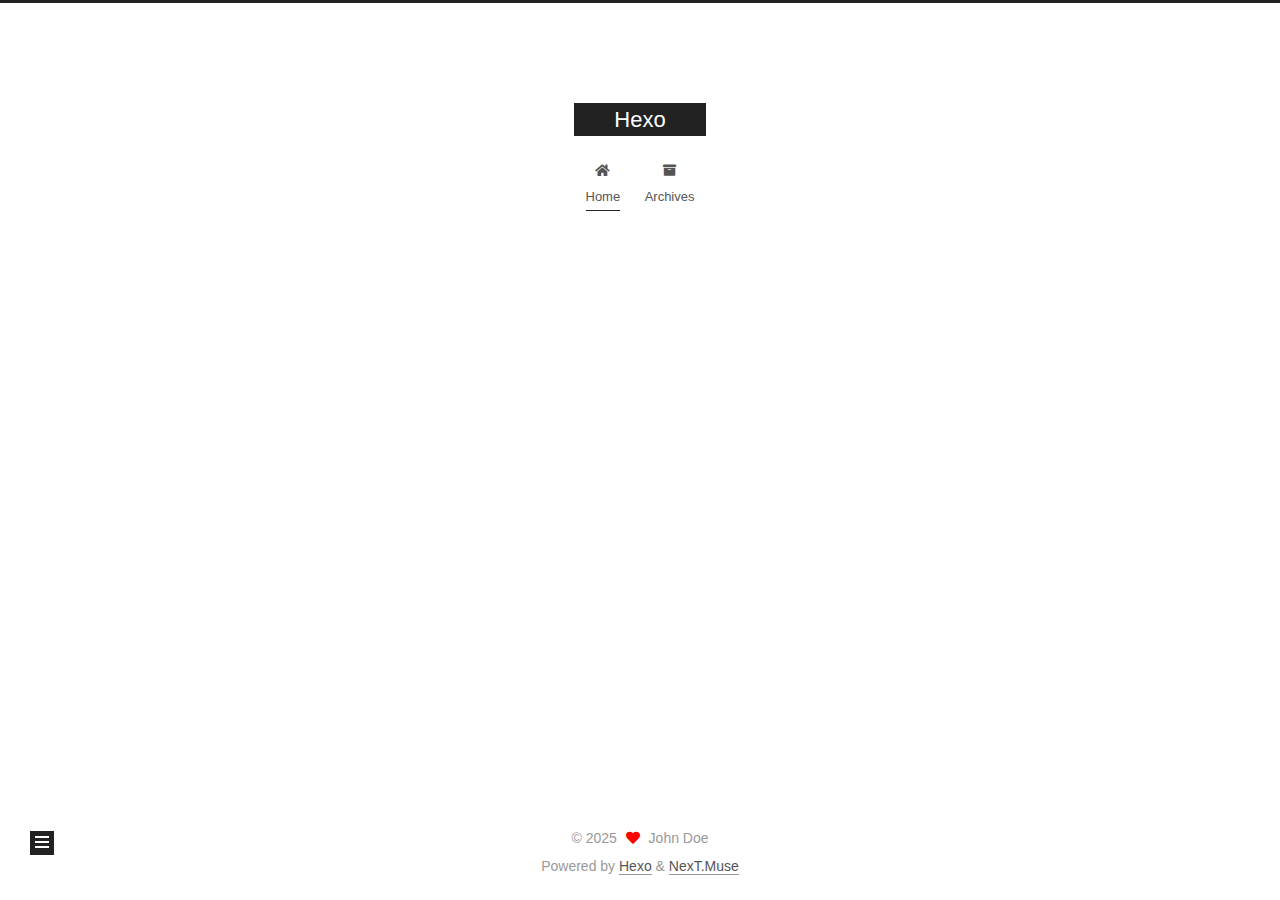
<file: index.html>
<!DOCTYPE html>
<html lang="en">
<head>
  <meta charset="UTF-8">
<meta name="viewport" content="width=device-width, initial-scale=1, maximum-scale=2">
<meta name="theme-color" content="#222">
<meta name="generator" content="Hexo 7.3.0">
  <link rel="apple-touch-icon" sizes="180x180" href="/images/apple-touch-icon-next.png">
  <link rel="icon" type="image/png" sizes="32x32" href="/images/favicon-32x32-next.png">
  <link rel="icon" type="image/png" sizes="16x16" href="/images/favicon-16x16-next.png">
  <link rel="mask-icon" href="/images/logo.svg" color="#222">

<link rel="stylesheet" href="/css/main.css">


<link rel="stylesheet" href="/lib/font-awesome/css/all.min.css">

<script id="hexo-configurations">
    var NexT = window.NexT || {};
    var CONFIG = {"hostname":"somewayin.github.io","root":"/","scheme":"Muse","version":"7.8.0","exturl":false,"sidebar":{"position":"left","display":"post","padding":18,"offset":12,"onmobile":false},"copycode":{"enable":false,"show_result":false,"style":null},"back2top":{"enable":true,"sidebar":false,"scrollpercent":false},"bookmark":{"enable":false,"color":"#222","save":"auto"},"fancybox":false,"mediumzoom":false,"lazyload":false,"pangu":false,"comments":{"style":"tabs","active":null,"storage":true,"lazyload":false,"nav":null},"algolia":{"hits":{"per_page":10},"labels":{"input_placeholder":"Search for Posts","hits_empty":"We didn't find any results for the search: ${query}","hits_stats":"${hits} results found in ${time} ms"}},"localsearch":{"enable":false,"trigger":"auto","top_n_per_article":1,"unescape":false,"preload":false},"motion":{"enable":true,"async":false,"transition":{"post_block":"fadeIn","post_header":"slideDownIn","post_body":"slideDownIn","coll_header":"slideLeftIn","sidebar":"slideUpIn"}}};
  </script>

  <meta property="og:type" content="website">
<meta property="og:title" content="Hexo">
<meta property="og:url" content="https://somewayin.github.io/index.html">
<meta property="og:site_name" content="Hexo">
<meta property="og:locale" content="en_US">
<meta property="article:author" content="John Doe">
<meta name="twitter:card" content="summary">

<link rel="canonical" href="https://somewayin.github.io/">


<script id="page-configurations">
  // https://hexo.io/docs/variables.html
  CONFIG.page = {
    sidebar: "",
    isHome : true,
    isPost : false,
    lang   : 'en'
  };
</script>

  <title>Hexo</title>
  






  <noscript>
  <style>
  .use-motion .brand,
  .use-motion .menu-item,
  .sidebar-inner,
  .use-motion .post-block,
  .use-motion .pagination,
  .use-motion .comments,
  .use-motion .post-header,
  .use-motion .post-body,
  .use-motion .collection-header { opacity: initial; }

  .use-motion .site-title,
  .use-motion .site-subtitle {
    opacity: initial;
    top: initial;
  }

  .use-motion .logo-line-before i { left: initial; }
  .use-motion .logo-line-after i { right: initial; }
  </style>
</noscript>

</head>

<body itemscope itemtype="http://schema.org/WebPage">
  <div class="container use-motion">
    <div class="headband"></div>

    <header class="header" itemscope itemtype="http://schema.org/WPHeader">
      <div class="header-inner"><div class="site-brand-container">
  <div class="site-nav-toggle">
    <div class="toggle" aria-label="Toggle navigation bar">
      <span class="toggle-line toggle-line-first"></span>
      <span class="toggle-line toggle-line-middle"></span>
      <span class="toggle-line toggle-line-last"></span>
    </div>
  </div>

  <div class="site-meta">

    <a href="/" class="brand" rel="start">
      <span class="logo-line-before"><i></i></span>
      <h1 class="site-title">Hexo</h1>
      <span class="logo-line-after"><i></i></span>
    </a>
  </div>

  <div class="site-nav-right">
    <div class="toggle popup-trigger">
    </div>
  </div>
</div>




<nav class="site-nav">
  <ul id="menu" class="main-menu menu">
        <li class="menu-item menu-item-home">

    <a href="/" rel="section"><i class="fa fa-home fa-fw"></i>Home</a>

  </li>
        <li class="menu-item menu-item-archives">

    <a href="/archives/" rel="section"><i class="fa fa-archive fa-fw"></i>Archives</a>

  </li>
  </ul>
</nav>




</div>
    </header>

    
  <div class="back-to-top">
    <i class="fa fa-arrow-up"></i>
    <span>0%</span>
  </div>


    <main class="main">
      <div class="main-inner">
        <div class="content-wrap">
          

          <div class="content index posts-expand">
            
      
  
  
  <article itemscope itemtype="http://schema.org/Article" class="post-block" lang="en">
    <link itemprop="mainEntityOfPage" href="https://somewayin.github.io/2025/06/26/hello-world/">

    <span hidden itemprop="author" itemscope itemtype="http://schema.org/Person">
      <meta itemprop="image" content="/images/avatar.gif">
      <meta itemprop="name" content="John Doe">
      <meta itemprop="description" content="">
    </span>

    <span hidden itemprop="publisher" itemscope itemtype="http://schema.org/Organization">
      <meta itemprop="name" content="Hexo">
    </span>
      <header class="post-header">
        <h2 class="post-title" itemprop="name headline">
          
            <a href="/2025/06/26/hello-world/" class="post-title-link" itemprop="url">Hello World</a>
        </h2>

        <div class="post-meta">
            <span class="post-meta-item">
              <span class="post-meta-item-icon">
                <i class="far fa-calendar"></i>
              </span>
              <span class="post-meta-item-text">Posted on</span>

              <time title="Created: 2025-06-26 14:58:38" itemprop="dateCreated datePublished" datetime="2025-06-26T14:58:38+08:00">2025-06-26</time>
            </span>
              <span class="post-meta-item">
                <span class="post-meta-item-icon">
                  <i class="far fa-calendar-check"></i>
                </span>
                <span class="post-meta-item-text">Edited on</span>
                <time title="Modified: 2025-06-30 00:54:28" itemprop="dateModified" datetime="2025-06-30T00:54:28+08:00">2025-06-30</time>
              </span>

          

        </div>
      </header>

    
    
    
    <div class="post-body" itemprop="articleBody">

      
          <h2 id="Quick-Start"><a href="#Quick-Start" class="headerlink" title="Quick Start"></a>Quick Start</h2><p>我也不知道第一篇博客要写什么，先放在这吧</p>
<p>ty天天开心！</p>

      
    </div>

    
    
    
      <footer class="post-footer">
        <div class="post-eof"></div>
      </footer>
  </article>
  
  
  


  



          </div>
          

<script>
  window.addEventListener('tabs:register', () => {
    let { activeClass } = CONFIG.comments;
    if (CONFIG.comments.storage) {
      activeClass = localStorage.getItem('comments_active') || activeClass;
    }
    if (activeClass) {
      let activeTab = document.querySelector(`a[href="#comment-${activeClass}"]`);
      if (activeTab) {
        activeTab.click();
      }
    }
  });
  if (CONFIG.comments.storage) {
    window.addEventListener('tabs:click', event => {
      if (!event.target.matches('.tabs-comment .tab-content .tab-pane')) return;
      let commentClass = event.target.classList[1];
      localStorage.setItem('comments_active', commentClass);
    });
  }
</script>

        </div>
          
  
  <div class="toggle sidebar-toggle">
    <span class="toggle-line toggle-line-first"></span>
    <span class="toggle-line toggle-line-middle"></span>
    <span class="toggle-line toggle-line-last"></span>
  </div>

  <aside class="sidebar">
    <div class="sidebar-inner">

      <ul class="sidebar-nav motion-element">
        <li class="sidebar-nav-toc">
          Table of Contents
        </li>
        <li class="sidebar-nav-overview">
          Overview
        </li>
      </ul>

      <!--noindex-->
      <div class="post-toc-wrap sidebar-panel">
      </div>
      <!--/noindex-->

      <div class="site-overview-wrap sidebar-panel">
        <div class="site-author motion-element" itemprop="author" itemscope itemtype="http://schema.org/Person">
  <p class="site-author-name" itemprop="name">John Doe</p>
  <div class="site-description" itemprop="description"></div>
</div>
<div class="site-state-wrap motion-element">
  <nav class="site-state">
      <div class="site-state-item site-state-posts">
          <a href="/archives/">
        
          <span class="site-state-item-count">1</span>
          <span class="site-state-item-name">posts</span>
        </a>
      </div>
  </nav>
</div>



      </div>

    </div>
  </aside>
  <div id="sidebar-dimmer"></div>


      </div>
    </main>

    <footer class="footer">
      <div class="footer-inner">
        

        

<div class="copyright">
  
  &copy; 
  <span itemprop="copyrightYear">2025</span>
  <span class="with-love">
    <i class="fa fa-heart"></i>
  </span>
  <span class="author" itemprop="copyrightHolder">John Doe</span>
</div>
  <div class="powered-by">Powered by <a href="https://hexo.io/" class="theme-link" rel="noopener" target="_blank">Hexo</a> & <a href="https://muse.theme-next.org/" class="theme-link" rel="noopener" target="_blank">NexT.Muse</a>
  </div>

        








      </div>
    </footer>
  </div>

  
  <script src="/lib/anime.min.js"></script>
  <script src="/lib/velocity/velocity.min.js"></script>
  <script src="/lib/velocity/velocity.ui.min.js"></script>

<script src="/js/utils.js"></script>

<script src="/js/motion.js"></script>


<script src="/js/schemes/muse.js"></script>


<script src="/js/next-boot.js"></script>




  















  

  

</body>
</html>
</file>
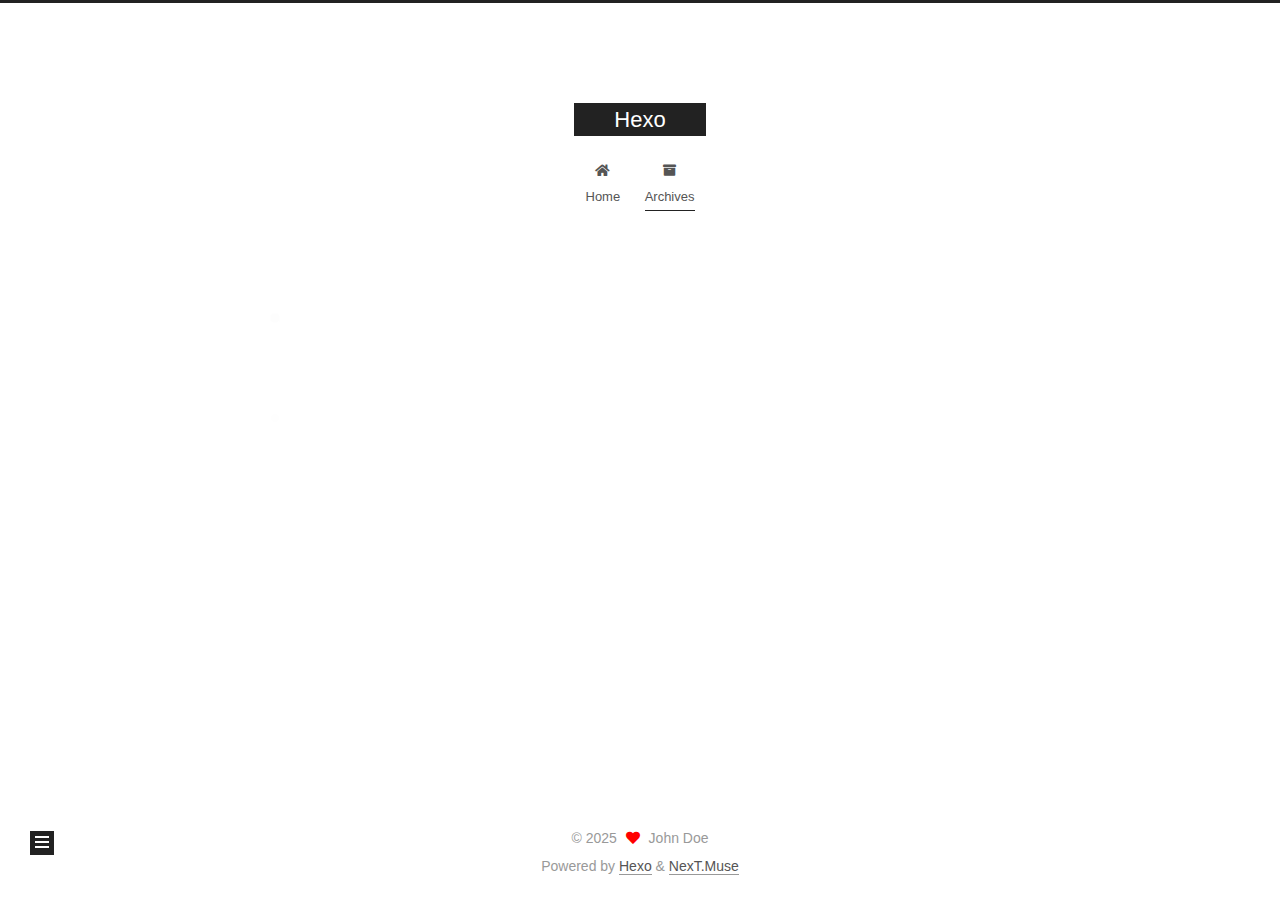
<file: archives/index.html>
<!DOCTYPE html>
<html lang="en">
<head>
  <meta charset="UTF-8">
<meta name="viewport" content="width=device-width, initial-scale=1, maximum-scale=2">
<meta name="theme-color" content="#222">
<meta name="generator" content="Hexo 7.3.0">
  <link rel="apple-touch-icon" sizes="180x180" href="/images/apple-touch-icon-next.png">
  <link rel="icon" type="image/png" sizes="32x32" href="/images/favicon-32x32-next.png">
  <link rel="icon" type="image/png" sizes="16x16" href="/images/favicon-16x16-next.png">
  <link rel="mask-icon" href="/images/logo.svg" color="#222">

<link rel="stylesheet" href="/css/main.css">


<link rel="stylesheet" href="/lib/font-awesome/css/all.min.css">

<script id="hexo-configurations">
    var NexT = window.NexT || {};
    var CONFIG = {"hostname":"somewayin.github.io","root":"/","scheme":"Muse","version":"7.8.0","exturl":false,"sidebar":{"position":"left","display":"post","padding":18,"offset":12,"onmobile":false},"copycode":{"enable":false,"show_result":false,"style":null},"back2top":{"enable":true,"sidebar":false,"scrollpercent":false},"bookmark":{"enable":false,"color":"#222","save":"auto"},"fancybox":false,"mediumzoom":false,"lazyload":false,"pangu":false,"comments":{"style":"tabs","active":null,"storage":true,"lazyload":false,"nav":null},"algolia":{"hits":{"per_page":10},"labels":{"input_placeholder":"Search for Posts","hits_empty":"We didn't find any results for the search: ${query}","hits_stats":"${hits} results found in ${time} ms"}},"localsearch":{"enable":false,"trigger":"auto","top_n_per_article":1,"unescape":false,"preload":false},"motion":{"enable":true,"async":false,"transition":{"post_block":"fadeIn","post_header":"slideDownIn","post_body":"slideDownIn","coll_header":"slideLeftIn","sidebar":"slideUpIn"}}};
  </script>

  <meta property="og:type" content="website">
<meta property="og:title" content="Hexo">
<meta property="og:url" content="https://somewayin.github.io/archives/index.html">
<meta property="og:site_name" content="Hexo">
<meta property="og:locale" content="en_US">
<meta property="article:author" content="John Doe">
<meta name="twitter:card" content="summary">

<link rel="canonical" href="https://somewayin.github.io/archives/">


<script id="page-configurations">
  // https://hexo.io/docs/variables.html
  CONFIG.page = {
    sidebar: "",
    isHome : false,
    isPost : false,
    lang   : 'en'
  };
</script>

  <title>Archive | Hexo</title>
  






  <noscript>
  <style>
  .use-motion .brand,
  .use-motion .menu-item,
  .sidebar-inner,
  .use-motion .post-block,
  .use-motion .pagination,
  .use-motion .comments,
  .use-motion .post-header,
  .use-motion .post-body,
  .use-motion .collection-header { opacity: initial; }

  .use-motion .site-title,
  .use-motion .site-subtitle {
    opacity: initial;
    top: initial;
  }

  .use-motion .logo-line-before i { left: initial; }
  .use-motion .logo-line-after i { right: initial; }
  </style>
</noscript>

</head>

<body itemscope itemtype="http://schema.org/WebPage">
  <div class="container use-motion">
    <div class="headband"></div>

    <header class="header" itemscope itemtype="http://schema.org/WPHeader">
      <div class="header-inner"><div class="site-brand-container">
  <div class="site-nav-toggle">
    <div class="toggle" aria-label="Toggle navigation bar">
      <span class="toggle-line toggle-line-first"></span>
      <span class="toggle-line toggle-line-middle"></span>
      <span class="toggle-line toggle-line-last"></span>
    </div>
  </div>

  <div class="site-meta">

    <a href="/" class="brand" rel="start">
      <span class="logo-line-before"><i></i></span>
      <h1 class="site-title">Hexo</h1>
      <span class="logo-line-after"><i></i></span>
    </a>
  </div>

  <div class="site-nav-right">
    <div class="toggle popup-trigger">
    </div>
  </div>
</div>




<nav class="site-nav">
  <ul id="menu" class="main-menu menu">
        <li class="menu-item menu-item-home">

    <a href="/" rel="section"><i class="fa fa-home fa-fw"></i>Home</a>

  </li>
        <li class="menu-item menu-item-archives">

    <a href="/archives/" rel="section"><i class="fa fa-archive fa-fw"></i>Archives</a>

  </li>
  </ul>
</nav>




</div>
    </header>

    
  <div class="back-to-top">
    <i class="fa fa-arrow-up"></i>
    <span>0%</span>
  </div>


    <main class="main">
      <div class="main-inner">
        <div class="content-wrap">
          

          <div class="content archive">
            

  
  
  
  <div class="post-block">
    <div class="posts-collapse">
      <div class="collection-title">
        <span class="collection-header">Um..! 1 post. Keep on posting.</span>
      </div>

      
    <div class="collection-year">
      <span class="collection-header">2025</span>
    </div>

  <article itemscope itemtype="http://schema.org/Article">
    <header class="post-header">

      <div class="post-meta">
        <time itemprop="dateCreated"
              datetime="2025-06-26T14:58:38+08:00"
              content="2025-06-26">
          06-26
        </time>
      </div>

      <div class="post-title">
          <a class="post-title-link" href="/2025/06/26/hello-world/" itemprop="url">
            <span itemprop="name">Hello World</span>
          </a>
      </div>

    </header>
  </article>


    </div>
  </div>
  
  
  

  



          </div>
          

<script>
  window.addEventListener('tabs:register', () => {
    let { activeClass } = CONFIG.comments;
    if (CONFIG.comments.storage) {
      activeClass = localStorage.getItem('comments_active') || activeClass;
    }
    if (activeClass) {
      let activeTab = document.querySelector(`a[href="#comment-${activeClass}"]`);
      if (activeTab) {
        activeTab.click();
      }
    }
  });
  if (CONFIG.comments.storage) {
    window.addEventListener('tabs:click', event => {
      if (!event.target.matches('.tabs-comment .tab-content .tab-pane')) return;
      let commentClass = event.target.classList[1];
      localStorage.setItem('comments_active', commentClass);
    });
  }
</script>

        </div>
          
  
  <div class="toggle sidebar-toggle">
    <span class="toggle-line toggle-line-first"></span>
    <span class="toggle-line toggle-line-middle"></span>
    <span class="toggle-line toggle-line-last"></span>
  </div>

  <aside class="sidebar">
    <div class="sidebar-inner">

      <ul class="sidebar-nav motion-element">
        <li class="sidebar-nav-toc">
          Table of Contents
        </li>
        <li class="sidebar-nav-overview">
          Overview
        </li>
      </ul>

      <!--noindex-->
      <div class="post-toc-wrap sidebar-panel">
      </div>
      <!--/noindex-->

      <div class="site-overview-wrap sidebar-panel">
        <div class="site-author motion-element" itemprop="author" itemscope itemtype="http://schema.org/Person">
  <p class="site-author-name" itemprop="name">John Doe</p>
  <div class="site-description" itemprop="description"></div>
</div>
<div class="site-state-wrap motion-element">
  <nav class="site-state">
      <div class="site-state-item site-state-posts">
          <a href="/archives/">
        
          <span class="site-state-item-count">1</span>
          <span class="site-state-item-name">posts</span>
        </a>
      </div>
  </nav>
</div>



      </div>

    </div>
  </aside>
  <div id="sidebar-dimmer"></div>


      </div>
    </main>

    <footer class="footer">
      <div class="footer-inner">
        

        

<div class="copyright">
  
  &copy; 
  <span itemprop="copyrightYear">2025</span>
  <span class="with-love">
    <i class="fa fa-heart"></i>
  </span>
  <span class="author" itemprop="copyrightHolder">John Doe</span>
</div>
  <div class="powered-by">Powered by <a href="https://hexo.io/" class="theme-link" rel="noopener" target="_blank">Hexo</a> & <a href="https://muse.theme-next.org/" class="theme-link" rel="noopener" target="_blank">NexT.Muse</a>
  </div>

        








      </div>
    </footer>
  </div>

  
  <script src="/lib/anime.min.js"></script>
  <script src="/lib/velocity/velocity.min.js"></script>
  <script src="/lib/velocity/velocity.ui.min.js"></script>

<script src="/js/utils.js"></script>

<script src="/js/motion.js"></script>


<script src="/js/schemes/muse.js"></script>


<script src="/js/next-boot.js"></script>




  















  

  

</body>
</html>
</file>
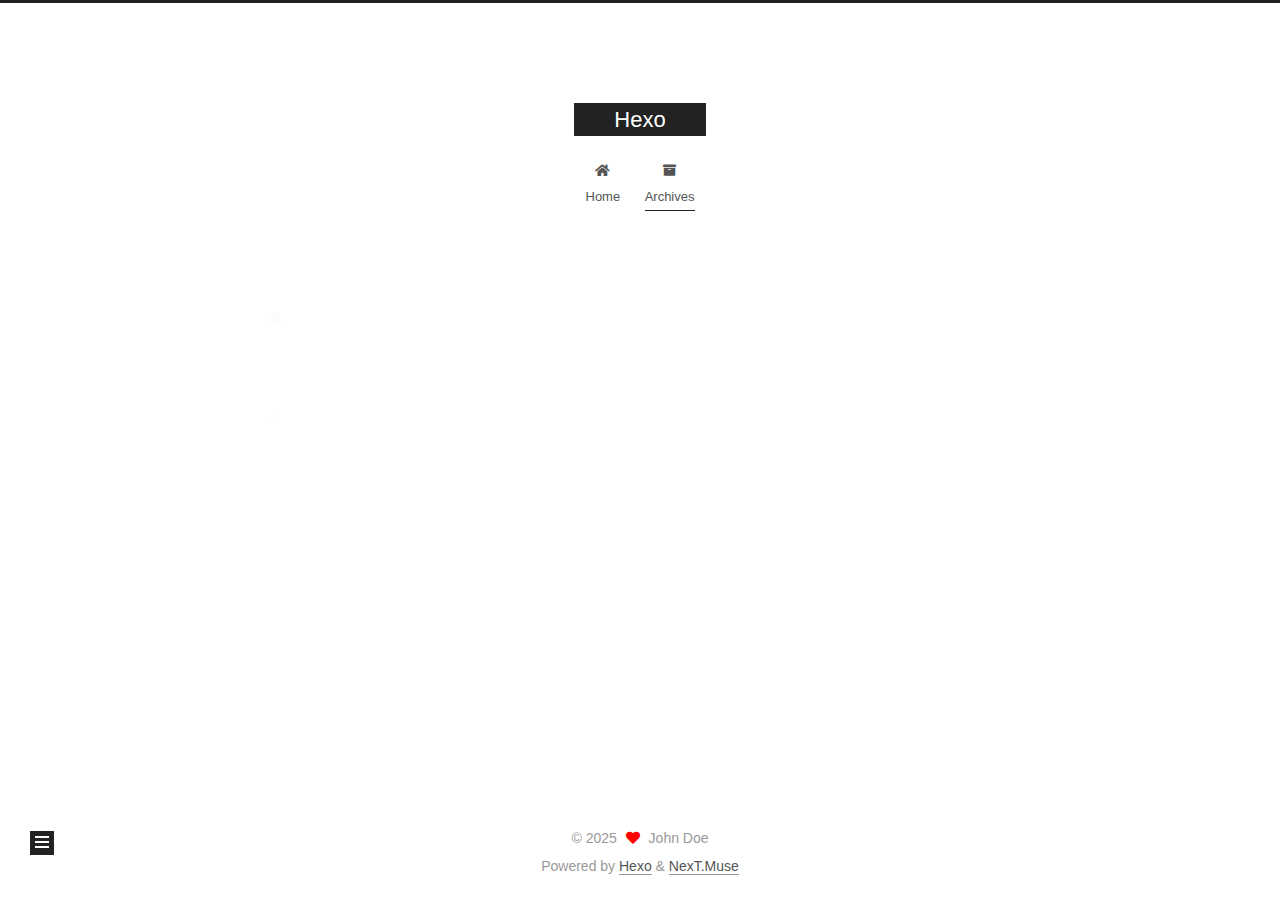
<file: archives/2025/index.html>
<!DOCTYPE html>
<html lang="en">
<head>
  <meta charset="UTF-8">
<meta name="viewport" content="width=device-width, initial-scale=1, maximum-scale=2">
<meta name="theme-color" content="#222">
<meta name="generator" content="Hexo 7.3.0">
  <link rel="apple-touch-icon" sizes="180x180" href="/images/apple-touch-icon-next.png">
  <link rel="icon" type="image/png" sizes="32x32" href="/images/favicon-32x32-next.png">
  <link rel="icon" type="image/png" sizes="16x16" href="/images/favicon-16x16-next.png">
  <link rel="mask-icon" href="/images/logo.svg" color="#222">

<link rel="stylesheet" href="/css/main.css">


<link rel="stylesheet" href="/lib/font-awesome/css/all.min.css">

<script id="hexo-configurations">
    var NexT = window.NexT || {};
    var CONFIG = {"hostname":"somewayin.github.io","root":"/","scheme":"Muse","version":"7.8.0","exturl":false,"sidebar":{"position":"left","display":"post","padding":18,"offset":12,"onmobile":false},"copycode":{"enable":false,"show_result":false,"style":null},"back2top":{"enable":true,"sidebar":false,"scrollpercent":false},"bookmark":{"enable":false,"color":"#222","save":"auto"},"fancybox":false,"mediumzoom":false,"lazyload":false,"pangu":false,"comments":{"style":"tabs","active":null,"storage":true,"lazyload":false,"nav":null},"algolia":{"hits":{"per_page":10},"labels":{"input_placeholder":"Search for Posts","hits_empty":"We didn't find any results for the search: ${query}","hits_stats":"${hits} results found in ${time} ms"}},"localsearch":{"enable":false,"trigger":"auto","top_n_per_article":1,"unescape":false,"preload":false},"motion":{"enable":true,"async":false,"transition":{"post_block":"fadeIn","post_header":"slideDownIn","post_body":"slideDownIn","coll_header":"slideLeftIn","sidebar":"slideUpIn"}}};
  </script>

  <meta property="og:type" content="website">
<meta property="og:title" content="Hexo">
<meta property="og:url" content="https://somewayin.github.io/archives/2025/index.html">
<meta property="og:site_name" content="Hexo">
<meta property="og:locale" content="en_US">
<meta property="article:author" content="John Doe">
<meta name="twitter:card" content="summary">

<link rel="canonical" href="https://somewayin.github.io/archives/2025/">


<script id="page-configurations">
  // https://hexo.io/docs/variables.html
  CONFIG.page = {
    sidebar: "",
    isHome : false,
    isPost : false,
    lang   : 'en'
  };
</script>

  <title>Archive | Hexo</title>
  






  <noscript>
  <style>
  .use-motion .brand,
  .use-motion .menu-item,
  .sidebar-inner,
  .use-motion .post-block,
  .use-motion .pagination,
  .use-motion .comments,
  .use-motion .post-header,
  .use-motion .post-body,
  .use-motion .collection-header { opacity: initial; }

  .use-motion .site-title,
  .use-motion .site-subtitle {
    opacity: initial;
    top: initial;
  }

  .use-motion .logo-line-before i { left: initial; }
  .use-motion .logo-line-after i { right: initial; }
  </style>
</noscript>

</head>

<body itemscope itemtype="http://schema.org/WebPage">
  <div class="container use-motion">
    <div class="headband"></div>

    <header class="header" itemscope itemtype="http://schema.org/WPHeader">
      <div class="header-inner"><div class="site-brand-container">
  <div class="site-nav-toggle">
    <div class="toggle" aria-label="Toggle navigation bar">
      <span class="toggle-line toggle-line-first"></span>
      <span class="toggle-line toggle-line-middle"></span>
      <span class="toggle-line toggle-line-last"></span>
    </div>
  </div>

  <div class="site-meta">

    <a href="/" class="brand" rel="start">
      <span class="logo-line-before"><i></i></span>
      <h1 class="site-title">Hexo</h1>
      <span class="logo-line-after"><i></i></span>
    </a>
  </div>

  <div class="site-nav-right">
    <div class="toggle popup-trigger">
    </div>
  </div>
</div>




<nav class="site-nav">
  <ul id="menu" class="main-menu menu">
        <li class="menu-item menu-item-home">

    <a href="/" rel="section"><i class="fa fa-home fa-fw"></i>Home</a>

  </li>
        <li class="menu-item menu-item-archives">

    <a href="/archives/" rel="section"><i class="fa fa-archive fa-fw"></i>Archives</a>

  </li>
  </ul>
</nav>




</div>
    </header>

    
  <div class="back-to-top">
    <i class="fa fa-arrow-up"></i>
    <span>0%</span>
  </div>


    <main class="main">
      <div class="main-inner">
        <div class="content-wrap">
          

          <div class="content archive">
            

  
  
  
  <div class="post-block">
    <div class="posts-collapse">
      <div class="collection-title">
        <span class="collection-header">Um..! 1 post. Keep on posting.</span>
      </div>

      
    <div class="collection-year">
      <span class="collection-header">2025</span>
    </div>

  <article itemscope itemtype="http://schema.org/Article">
    <header class="post-header">

      <div class="post-meta">
        <time itemprop="dateCreated"
              datetime="2025-06-26T14:58:38+08:00"
              content="2025-06-26">
          06-26
        </time>
      </div>

      <div class="post-title">
          <a class="post-title-link" href="/2025/06/26/hello-world/" itemprop="url">
            <span itemprop="name">Hello World</span>
          </a>
      </div>

    </header>
  </article>


    </div>
  </div>
  
  
  

  



          </div>
          

<script>
  window.addEventListener('tabs:register', () => {
    let { activeClass } = CONFIG.comments;
    if (CONFIG.comments.storage) {
      activeClass = localStorage.getItem('comments_active') || activeClass;
    }
    if (activeClass) {
      let activeTab = document.querySelector(`a[href="#comment-${activeClass}"]`);
      if (activeTab) {
        activeTab.click();
      }
    }
  });
  if (CONFIG.comments.storage) {
    window.addEventListener('tabs:click', event => {
      if (!event.target.matches('.tabs-comment .tab-content .tab-pane')) return;
      let commentClass = event.target.classList[1];
      localStorage.setItem('comments_active', commentClass);
    });
  }
</script>

        </div>
          
  
  <div class="toggle sidebar-toggle">
    <span class="toggle-line toggle-line-first"></span>
    <span class="toggle-line toggle-line-middle"></span>
    <span class="toggle-line toggle-line-last"></span>
  </div>

  <aside class="sidebar">
    <div class="sidebar-inner">

      <ul class="sidebar-nav motion-element">
        <li class="sidebar-nav-toc">
          Table of Contents
        </li>
        <li class="sidebar-nav-overview">
          Overview
        </li>
      </ul>

      <!--noindex-->
      <div class="post-toc-wrap sidebar-panel">
      </div>
      <!--/noindex-->

      <div class="site-overview-wrap sidebar-panel">
        <div class="site-author motion-element" itemprop="author" itemscope itemtype="http://schema.org/Person">
  <p class="site-author-name" itemprop="name">John Doe</p>
  <div class="site-description" itemprop="description"></div>
</div>
<div class="site-state-wrap motion-element">
  <nav class="site-state">
      <div class="site-state-item site-state-posts">
          <a href="/archives/">
        
          <span class="site-state-item-count">1</span>
          <span class="site-state-item-name">posts</span>
        </a>
      </div>
  </nav>
</div>



      </div>

    </div>
  </aside>
  <div id="sidebar-dimmer"></div>


      </div>
    </main>

    <footer class="footer">
      <div class="footer-inner">
        

        

<div class="copyright">
  
  &copy; 
  <span itemprop="copyrightYear">2025</span>
  <span class="with-love">
    <i class="fa fa-heart"></i>
  </span>
  <span class="author" itemprop="copyrightHolder">John Doe</span>
</div>
  <div class="powered-by">Powered by <a href="https://hexo.io/" class="theme-link" rel="noopener" target="_blank">Hexo</a> & <a href="https://muse.theme-next.org/" class="theme-link" rel="noopener" target="_blank">NexT.Muse</a>
  </div>

        








      </div>
    </footer>
  </div>

  
  <script src="/lib/anime.min.js"></script>
  <script src="/lib/velocity/velocity.min.js"></script>
  <script src="/lib/velocity/velocity.ui.min.js"></script>

<script src="/js/utils.js"></script>

<script src="/js/motion.js"></script>


<script src="/js/schemes/muse.js"></script>


<script src="/js/next-boot.js"></script>




  















  

  

</body>
</html>
</file>
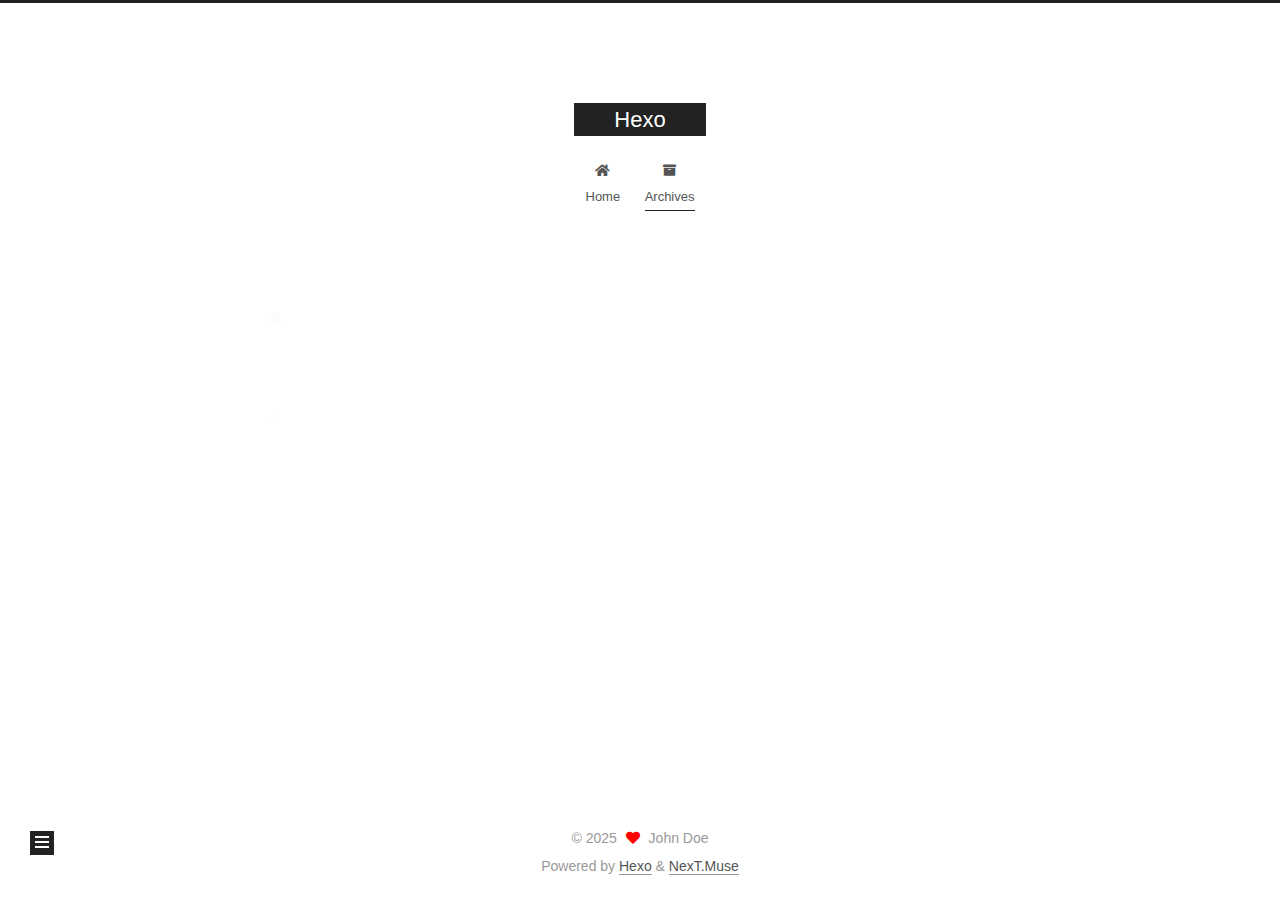
<file: archives/2025/06/index.html>
<!DOCTYPE html>
<html lang="en">
<head>
  <meta charset="UTF-8">
<meta name="viewport" content="width=device-width, initial-scale=1, maximum-scale=2">
<meta name="theme-color" content="#222">
<meta name="generator" content="Hexo 7.3.0">
  <link rel="apple-touch-icon" sizes="180x180" href="/images/apple-touch-icon-next.png">
  <link rel="icon" type="image/png" sizes="32x32" href="/images/favicon-32x32-next.png">
  <link rel="icon" type="image/png" sizes="16x16" href="/images/favicon-16x16-next.png">
  <link rel="mask-icon" href="/images/logo.svg" color="#222">

<link rel="stylesheet" href="/css/main.css">


<link rel="stylesheet" href="/lib/font-awesome/css/all.min.css">

<script id="hexo-configurations">
    var NexT = window.NexT || {};
    var CONFIG = {"hostname":"somewayin.github.io","root":"/","scheme":"Muse","version":"7.8.0","exturl":false,"sidebar":{"position":"left","display":"post","padding":18,"offset":12,"onmobile":false},"copycode":{"enable":false,"show_result":false,"style":null},"back2top":{"enable":true,"sidebar":false,"scrollpercent":false},"bookmark":{"enable":false,"color":"#222","save":"auto"},"fancybox":false,"mediumzoom":false,"lazyload":false,"pangu":false,"comments":{"style":"tabs","active":null,"storage":true,"lazyload":false,"nav":null},"algolia":{"hits":{"per_page":10},"labels":{"input_placeholder":"Search for Posts","hits_empty":"We didn't find any results for the search: ${query}","hits_stats":"${hits} results found in ${time} ms"}},"localsearch":{"enable":false,"trigger":"auto","top_n_per_article":1,"unescape":false,"preload":false},"motion":{"enable":true,"async":false,"transition":{"post_block":"fadeIn","post_header":"slideDownIn","post_body":"slideDownIn","coll_header":"slideLeftIn","sidebar":"slideUpIn"}}};
  </script>

  <meta property="og:type" content="website">
<meta property="og:title" content="Hexo">
<meta property="og:url" content="https://somewayin.github.io/archives/2025/06/index.html">
<meta property="og:site_name" content="Hexo">
<meta property="og:locale" content="en_US">
<meta property="article:author" content="John Doe">
<meta name="twitter:card" content="summary">

<link rel="canonical" href="https://somewayin.github.io/archives/2025/06/">


<script id="page-configurations">
  // https://hexo.io/docs/variables.html
  CONFIG.page = {
    sidebar: "",
    isHome : false,
    isPost : false,
    lang   : 'en'
  };
</script>

  <title>Archive | Hexo</title>
  






  <noscript>
  <style>
  .use-motion .brand,
  .use-motion .menu-item,
  .sidebar-inner,
  .use-motion .post-block,
  .use-motion .pagination,
  .use-motion .comments,
  .use-motion .post-header,
  .use-motion .post-body,
  .use-motion .collection-header { opacity: initial; }

  .use-motion .site-title,
  .use-motion .site-subtitle {
    opacity: initial;
    top: initial;
  }

  .use-motion .logo-line-before i { left: initial; }
  .use-motion .logo-line-after i { right: initial; }
  </style>
</noscript>

</head>

<body itemscope itemtype="http://schema.org/WebPage">
  <div class="container use-motion">
    <div class="headband"></div>

    <header class="header" itemscope itemtype="http://schema.org/WPHeader">
      <div class="header-inner"><div class="site-brand-container">
  <div class="site-nav-toggle">
    <div class="toggle" aria-label="Toggle navigation bar">
      <span class="toggle-line toggle-line-first"></span>
      <span class="toggle-line toggle-line-middle"></span>
      <span class="toggle-line toggle-line-last"></span>
    </div>
  </div>

  <div class="site-meta">

    <a href="/" class="brand" rel="start">
      <span class="logo-line-before"><i></i></span>
      <h1 class="site-title">Hexo</h1>
      <span class="logo-line-after"><i></i></span>
    </a>
  </div>

  <div class="site-nav-right">
    <div class="toggle popup-trigger">
    </div>
  </div>
</div>




<nav class="site-nav">
  <ul id="menu" class="main-menu menu">
        <li class="menu-item menu-item-home">

    <a href="/" rel="section"><i class="fa fa-home fa-fw"></i>Home</a>

  </li>
        <li class="menu-item menu-item-archives">

    <a href="/archives/" rel="section"><i class="fa fa-archive fa-fw"></i>Archives</a>

  </li>
  </ul>
</nav>




</div>
    </header>

    
  <div class="back-to-top">
    <i class="fa fa-arrow-up"></i>
    <span>0%</span>
  </div>


    <main class="main">
      <div class="main-inner">
        <div class="content-wrap">
          

          <div class="content archive">
            

  
  
  
  <div class="post-block">
    <div class="posts-collapse">
      <div class="collection-title">
        <span class="collection-header">Um..! 1 post. Keep on posting.</span>
      </div>

      
    <div class="collection-year">
      <span class="collection-header">2025</span>
    </div>

  <article itemscope itemtype="http://schema.org/Article">
    <header class="post-header">

      <div class="post-meta">
        <time itemprop="dateCreated"
              datetime="2025-06-26T14:58:38+08:00"
              content="2025-06-26">
          06-26
        </time>
      </div>

      <div class="post-title">
          <a class="post-title-link" href="/2025/06/26/hello-world/" itemprop="url">
            <span itemprop="name">Hello World</span>
          </a>
      </div>

    </header>
  </article>


    </div>
  </div>
  
  
  

  



          </div>
          

<script>
  window.addEventListener('tabs:register', () => {
    let { activeClass } = CONFIG.comments;
    if (CONFIG.comments.storage) {
      activeClass = localStorage.getItem('comments_active') || activeClass;
    }
    if (activeClass) {
      let activeTab = document.querySelector(`a[href="#comment-${activeClass}"]`);
      if (activeTab) {
        activeTab.click();
      }
    }
  });
  if (CONFIG.comments.storage) {
    window.addEventListener('tabs:click', event => {
      if (!event.target.matches('.tabs-comment .tab-content .tab-pane')) return;
      let commentClass = event.target.classList[1];
      localStorage.setItem('comments_active', commentClass);
    });
  }
</script>

        </div>
          
  
  <div class="toggle sidebar-toggle">
    <span class="toggle-line toggle-line-first"></span>
    <span class="toggle-line toggle-line-middle"></span>
    <span class="toggle-line toggle-line-last"></span>
  </div>

  <aside class="sidebar">
    <div class="sidebar-inner">

      <ul class="sidebar-nav motion-element">
        <li class="sidebar-nav-toc">
          Table of Contents
        </li>
        <li class="sidebar-nav-overview">
          Overview
        </li>
      </ul>

      <!--noindex-->
      <div class="post-toc-wrap sidebar-panel">
      </div>
      <!--/noindex-->

      <div class="site-overview-wrap sidebar-panel">
        <div class="site-author motion-element" itemprop="author" itemscope itemtype="http://schema.org/Person">
  <p class="site-author-name" itemprop="name">John Doe</p>
  <div class="site-description" itemprop="description"></div>
</div>
<div class="site-state-wrap motion-element">
  <nav class="site-state">
      <div class="site-state-item site-state-posts">
          <a href="/archives/">
        
          <span class="site-state-item-count">1</span>
          <span class="site-state-item-name">posts</span>
        </a>
      </div>
  </nav>
</div>



      </div>

    </div>
  </aside>
  <div id="sidebar-dimmer"></div>


      </div>
    </main>

    <footer class="footer">
      <div class="footer-inner">
        

        

<div class="copyright">
  
  &copy; 
  <span itemprop="copyrightYear">2025</span>
  <span class="with-love">
    <i class="fa fa-heart"></i>
  </span>
  <span class="author" itemprop="copyrightHolder">John Doe</span>
</div>
  <div class="powered-by">Powered by <a href="https://hexo.io/" class="theme-link" rel="noopener" target="_blank">Hexo</a> & <a href="https://muse.theme-next.org/" class="theme-link" rel="noopener" target="_blank">NexT.Muse</a>
  </div>

        








      </div>
    </footer>
  </div>

  
  <script src="/lib/anime.min.js"></script>
  <script src="/lib/velocity/velocity.min.js"></script>
  <script src="/lib/velocity/velocity.ui.min.js"></script>

<script src="/js/utils.js"></script>

<script src="/js/motion.js"></script>


<script src="/js/schemes/muse.js"></script>


<script src="/js/next-boot.js"></script>




  















  

  

</body>
</html>
</file>
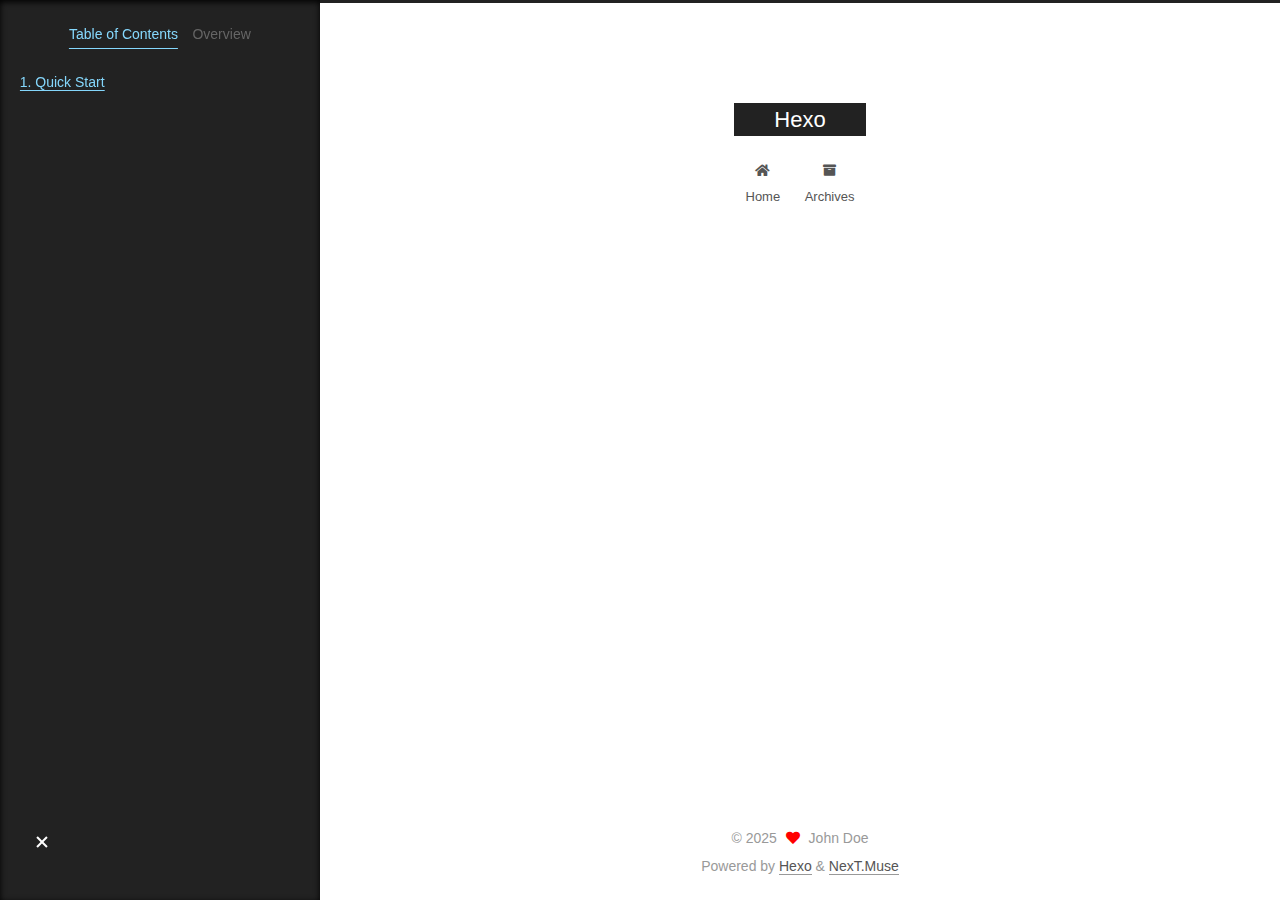
<file: 2025/06/26/hello-world/index.html>
<!DOCTYPE html>
<html lang="en">
<head>
  <meta charset="UTF-8">
<meta name="viewport" content="width=device-width, initial-scale=1, maximum-scale=2">
<meta name="theme-color" content="#222">
<meta name="generator" content="Hexo 7.3.0">
  <link rel="apple-touch-icon" sizes="180x180" href="/images/apple-touch-icon-next.png">
  <link rel="icon" type="image/png" sizes="32x32" href="/images/favicon-32x32-next.png">
  <link rel="icon" type="image/png" sizes="16x16" href="/images/favicon-16x16-next.png">
  <link rel="mask-icon" href="/images/logo.svg" color="#222">

<link rel="stylesheet" href="/css/main.css">


<link rel="stylesheet" href="/lib/font-awesome/css/all.min.css">

<script id="hexo-configurations">
    var NexT = window.NexT || {};
    var CONFIG = {"hostname":"somewayin.github.io","root":"/","scheme":"Muse","version":"7.8.0","exturl":false,"sidebar":{"position":"left","display":"post","padding":18,"offset":12,"onmobile":false},"copycode":{"enable":false,"show_result":false,"style":null},"back2top":{"enable":true,"sidebar":false,"scrollpercent":false},"bookmark":{"enable":false,"color":"#222","save":"auto"},"fancybox":false,"mediumzoom":false,"lazyload":false,"pangu":false,"comments":{"style":"tabs","active":null,"storage":true,"lazyload":false,"nav":null},"algolia":{"hits":{"per_page":10},"labels":{"input_placeholder":"Search for Posts","hits_empty":"We didn't find any results for the search: ${query}","hits_stats":"${hits} results found in ${time} ms"}},"localsearch":{"enable":false,"trigger":"auto","top_n_per_article":1,"unescape":false,"preload":false},"motion":{"enable":true,"async":false,"transition":{"post_block":"fadeIn","post_header":"slideDownIn","post_body":"slideDownIn","coll_header":"slideLeftIn","sidebar":"slideUpIn"}}};
  </script>

  <meta name="description" content="Quick Start我也不知道第一篇博客要写什么，先放在这吧 ty天天开心！">
<meta property="og:type" content="article">
<meta property="og:title" content="Hello World">
<meta property="og:url" content="https://somewayin.github.io/2025/06/26/hello-world/index.html">
<meta property="og:site_name" content="Hexo">
<meta property="og:description" content="Quick Start我也不知道第一篇博客要写什么，先放在这吧 ty天天开心！">
<meta property="og:locale" content="en_US">
<meta property="article:published_time" content="2025-06-26T06:58:38.141Z">
<meta property="article:modified_time" content="2025-06-29T16:54:28.785Z">
<meta property="article:author" content="John Doe">
<meta name="twitter:card" content="summary">

<link rel="canonical" href="https://somewayin.github.io/2025/06/26/hello-world/">


<script id="page-configurations">
  // https://hexo.io/docs/variables.html
  CONFIG.page = {
    sidebar: "",
    isHome : false,
    isPost : true,
    lang   : 'en'
  };
</script>

  <title>Hello World | Hexo</title>
  






  <noscript>
  <style>
  .use-motion .brand,
  .use-motion .menu-item,
  .sidebar-inner,
  .use-motion .post-block,
  .use-motion .pagination,
  .use-motion .comments,
  .use-motion .post-header,
  .use-motion .post-body,
  .use-motion .collection-header { opacity: initial; }

  .use-motion .site-title,
  .use-motion .site-subtitle {
    opacity: initial;
    top: initial;
  }

  .use-motion .logo-line-before i { left: initial; }
  .use-motion .logo-line-after i { right: initial; }
  </style>
</noscript>

</head>

<body itemscope itemtype="http://schema.org/WebPage">
  <div class="container use-motion">
    <div class="headband"></div>

    <header class="header" itemscope itemtype="http://schema.org/WPHeader">
      <div class="header-inner"><div class="site-brand-container">
  <div class="site-nav-toggle">
    <div class="toggle" aria-label="Toggle navigation bar">
      <span class="toggle-line toggle-line-first"></span>
      <span class="toggle-line toggle-line-middle"></span>
      <span class="toggle-line toggle-line-last"></span>
    </div>
  </div>

  <div class="site-meta">

    <a href="/" class="brand" rel="start">
      <span class="logo-line-before"><i></i></span>
      <h1 class="site-title">Hexo</h1>
      <span class="logo-line-after"><i></i></span>
    </a>
  </div>

  <div class="site-nav-right">
    <div class="toggle popup-trigger">
    </div>
  </div>
</div>




<nav class="site-nav">
  <ul id="menu" class="main-menu menu">
        <li class="menu-item menu-item-home">

    <a href="/" rel="section"><i class="fa fa-home fa-fw"></i>Home</a>

  </li>
        <li class="menu-item menu-item-archives">

    <a href="/archives/" rel="section"><i class="fa fa-archive fa-fw"></i>Archives</a>

  </li>
  </ul>
</nav>




</div>
    </header>

    
  <div class="back-to-top">
    <i class="fa fa-arrow-up"></i>
    <span>0%</span>
  </div>


    <main class="main">
      <div class="main-inner">
        <div class="content-wrap">
          

          <div class="content post posts-expand">
            

    
  
  
  <article itemscope itemtype="http://schema.org/Article" class="post-block" lang="en">
    <link itemprop="mainEntityOfPage" href="https://somewayin.github.io/2025/06/26/hello-world/">

    <span hidden itemprop="author" itemscope itemtype="http://schema.org/Person">
      <meta itemprop="image" content="/images/avatar.gif">
      <meta itemprop="name" content="John Doe">
      <meta itemprop="description" content="">
    </span>

    <span hidden itemprop="publisher" itemscope itemtype="http://schema.org/Organization">
      <meta itemprop="name" content="Hexo">
    </span>
      <header class="post-header">
        <h1 class="post-title" itemprop="name headline">
          Hello World
        </h1>

        <div class="post-meta">
            <span class="post-meta-item">
              <span class="post-meta-item-icon">
                <i class="far fa-calendar"></i>
              </span>
              <span class="post-meta-item-text">Posted on</span>

              <time title="Created: 2025-06-26 14:58:38" itemprop="dateCreated datePublished" datetime="2025-06-26T14:58:38+08:00">2025-06-26</time>
            </span>
              <span class="post-meta-item">
                <span class="post-meta-item-icon">
                  <i class="far fa-calendar-check"></i>
                </span>
                <span class="post-meta-item-text">Edited on</span>
                <time title="Modified: 2025-06-30 00:54:28" itemprop="dateModified" datetime="2025-06-30T00:54:28+08:00">2025-06-30</time>
              </span>

          

        </div>
      </header>

    
    
    
    <div class="post-body" itemprop="articleBody">

      
        <h2 id="Quick-Start"><a href="#Quick-Start" class="headerlink" title="Quick Start"></a>Quick Start</h2><p>我也不知道第一篇博客要写什么，先放在这吧</p>
<p>ty天天开心！</p>

    </div>

    
    
    

      <footer class="post-footer">

        


        
      </footer>
    
  </article>
  
  
  



          </div>
          

<script>
  window.addEventListener('tabs:register', () => {
    let { activeClass } = CONFIG.comments;
    if (CONFIG.comments.storage) {
      activeClass = localStorage.getItem('comments_active') || activeClass;
    }
    if (activeClass) {
      let activeTab = document.querySelector(`a[href="#comment-${activeClass}"]`);
      if (activeTab) {
        activeTab.click();
      }
    }
  });
  if (CONFIG.comments.storage) {
    window.addEventListener('tabs:click', event => {
      if (!event.target.matches('.tabs-comment .tab-content .tab-pane')) return;
      let commentClass = event.target.classList[1];
      localStorage.setItem('comments_active', commentClass);
    });
  }
</script>

        </div>
          
  
  <div class="toggle sidebar-toggle">
    <span class="toggle-line toggle-line-first"></span>
    <span class="toggle-line toggle-line-middle"></span>
    <span class="toggle-line toggle-line-last"></span>
  </div>

  <aside class="sidebar">
    <div class="sidebar-inner">

      <ul class="sidebar-nav motion-element">
        <li class="sidebar-nav-toc">
          Table of Contents
        </li>
        <li class="sidebar-nav-overview">
          Overview
        </li>
      </ul>

      <!--noindex-->
      <div class="post-toc-wrap sidebar-panel">
          <div class="post-toc motion-element"><ol class="nav"><li class="nav-item nav-level-2"><a class="nav-link" href="#Quick-Start"><span class="nav-number">1.</span> <span class="nav-text">Quick Start</span></a></li></ol></div>
      </div>
      <!--/noindex-->

      <div class="site-overview-wrap sidebar-panel">
        <div class="site-author motion-element" itemprop="author" itemscope itemtype="http://schema.org/Person">
  <p class="site-author-name" itemprop="name">John Doe</p>
  <div class="site-description" itemprop="description"></div>
</div>
<div class="site-state-wrap motion-element">
  <nav class="site-state">
      <div class="site-state-item site-state-posts">
          <a href="/archives/">
        
          <span class="site-state-item-count">1</span>
          <span class="site-state-item-name">posts</span>
        </a>
      </div>
  </nav>
</div>



      </div>

    </div>
  </aside>
  <div id="sidebar-dimmer"></div>


      </div>
    </main>

    <footer class="footer">
      <div class="footer-inner">
        

        

<div class="copyright">
  
  &copy; 
  <span itemprop="copyrightYear">2025</span>
  <span class="with-love">
    <i class="fa fa-heart"></i>
  </span>
  <span class="author" itemprop="copyrightHolder">John Doe</span>
</div>
  <div class="powered-by">Powered by <a href="https://hexo.io/" class="theme-link" rel="noopener" target="_blank">Hexo</a> & <a href="https://muse.theme-next.org/" class="theme-link" rel="noopener" target="_blank">NexT.Muse</a>
  </div>

        








      </div>
    </footer>
  </div>

  
  <script src="/lib/anime.min.js"></script>
  <script src="/lib/velocity/velocity.min.js"></script>
  <script src="/lib/velocity/velocity.ui.min.js"></script>

<script src="/js/utils.js"></script>

<script src="/js/motion.js"></script>


<script src="/js/schemes/muse.js"></script>


<script src="/js/next-boot.js"></script>




  















  

  

</body>
</html>
</file>
<file: css/main.css>
:root {
  --body-bg-color: #fff;
  --content-bg-color: #fff;
  --card-bg-color: #f5f5f5;
  --text-color: #555;
  --blockquote-color: #666;
  --link-color: #555;
  --link-hover-color: #222;
  --brand-color: #fff;
  --brand-hover-color: #fff;
  --table-row-odd-bg-color: #f9f9f9;
  --table-row-hover-bg-color: #f5f5f5;
  --menu-item-bg-color: #f5f5f5;
  --btn-default-bg: #222;
  --btn-default-color: #fff;
  --btn-default-border-color: #222;
  --btn-default-hover-bg: #fff;
  --btn-default-hover-color: #222;
  --btn-default-hover-border-color: #222;
}
html {
  line-height: 1.15; /* 1 */
  -webkit-text-size-adjust: 100%; /* 2 */
}
body {
  margin: 0;
}
main {
  display: block;
}
h1 {
  font-size: 2em;
  margin: 0.67em 0;
}
hr {
  box-sizing: content-box; /* 1 */
  height: 0; /* 1 */
  overflow: visible; /* 2 */
}
pre {
  font-family: monospace, monospace; /* 1 */
  font-size: 1em; /* 2 */
}
a {
  background: transparent;
}
abbr[title] {
  border-bottom: none; /* 1 */
  text-decoration: underline; /* 2 */
  text-decoration: underline dotted; /* 2 */
}
b,
strong {
  font-weight: bolder;
}
code,
kbd,
samp {
  font-family: monospace, monospace; /* 1 */
  font-size: 1em; /* 2 */
}
small {
  font-size: 80%;
}
sub,
sup {
  font-size: 75%;
  line-height: 0;
  position: relative;
  vertical-align: baseline;
}
sub {
  bottom: -0.25em;
}
sup {
  top: -0.5em;
}
img {
  border-style: none;
}
button,
input,
optgroup,
select,
textarea {
  font-family: inherit; /* 1 */
  font-size: 100%; /* 1 */
  line-height: 1.15; /* 1 */
  margin: 0; /* 2 */
}
button,
input {
/* 1 */
  overflow: visible;
}
button,
select {
/* 1 */
  text-transform: none;
}
button,
[type='button'],
[type='reset'],
[type='submit'] {
  -webkit-appearance: button;
}
button::-moz-focus-inner,
[type='button']::-moz-focus-inner,
[type='reset']::-moz-focus-inner,
[type='submit']::-moz-focus-inner {
  border-style: none;
  padding: 0;
}
button:-moz-focusring,
[type='button']:-moz-focusring,
[type='reset']:-moz-focusring,
[type='submit']:-moz-focusring {
  outline: 1px dotted ButtonText;
}
fieldset {
  padding: 0.35em 0.75em 0.625em;
}
legend {
  box-sizing: border-box; /* 1 */
  color: inherit; /* 2 */
  display: table; /* 1 */
  max-width: 100%; /* 1 */
  padding: 0; /* 3 */
  white-space: normal; /* 1 */
}
progress {
  vertical-align: baseline;
}
textarea {
  overflow: auto;
}
[type='checkbox'],
[type='radio'] {
  box-sizing: border-box; /* 1 */
  padding: 0; /* 2 */
}
[type='number']::-webkit-inner-spin-button,
[type='number']::-webkit-outer-spin-button {
  height: auto;
}
[type='search'] {
  outline-offset: -2px; /* 2 */
  -webkit-appearance: textfield; /* 1 */
}
[type='search']::-webkit-search-decoration {
  -webkit-appearance: none;
}
::-webkit-file-upload-button {
  font: inherit; /* 2 */
  -webkit-appearance: button; /* 1 */
}
details {
  display: block;
}
summary {
  display: list-item;
}
template {
  display: none;
}
[hidden] {
  display: none;
}
::selection {
  background: #262a30;
  color: #eee;
}
html,
body {
  height: 100%;
}
body {
  background: var(--body-bg-color);
  color: var(--text-color);
  font-family: 'Lato', "PingFang SC", "Microsoft YaHei", sans-serif;
  font-size: 1em;
  line-height: 2;
}
@media (max-width: 991px) {
  body {
    padding-left: 0 !important;
    padding-right: 0 !important;
  }
}
h1,
h2,
h3,
h4,
h5,
h6 {
  font-family: 'Lato', "PingFang SC", "Microsoft YaHei", sans-serif;
  font-weight: bold;
  line-height: 1.5;
  margin: 20px 0 15px;
}
h1 {
  font-size: 1.5em;
}
h2 {
  font-size: 1.375em;
}
h3 {
  font-size: 1.25em;
}
h4 {
  font-size: 1.125em;
}
h5 {
  font-size: 1em;
}
h6 {
  font-size: 0.875em;
}
p {
  margin: 0 0 20px 0;
}
a,
span.exturl {
  border-bottom: 1px solid #999;
  color: var(--link-color);
  outline: 0;
  text-decoration: none;
  overflow-wrap: break-word;
  word-wrap: break-word;
  cursor: pointer;
}
a:hover,
span.exturl:hover {
  border-bottom-color: var(--link-hover-color);
  color: var(--link-hover-color);
}
iframe,
img,
video {
  display: block;
  margin-left: auto;
  margin-right: auto;
  max-width: 100%;
}
hr {
  background-image: repeating-linear-gradient(-45deg, #ddd, #ddd 4px, transparent 4px, transparent 8px);
  border: 0;
  height: 3px;
  margin: 40px 0;
}
blockquote {
  border-left: 4px solid #ddd;
  color: var(--blockquote-color);
  margin: 0;
  padding: 0 15px;
}
blockquote cite::before {
  content: '-';
  padding: 0 5px;
}
dt {
  font-weight: bold;
}
dd {
  margin: 0;
  padding: 0;
}
kbd {
  background-color: #f5f5f5;
  background-image: linear-gradient(#eee, #fff, #eee);
  border: 1px solid #ccc;
  border-radius: 0.2em;
  box-shadow: 0.1em 0.1em 0.2em rgba(0,0,0,0.1);
  color: #555;
  font-family: inherit;
  padding: 0.1em 0.3em;
  white-space: nowrap;
}
.table-container {
  overflow: auto;
}
table {
  border-collapse: collapse;
  border-spacing: 0;
  font-size: 0.875em;
  margin: 0 0 20px 0;
  width: 100%;
}
tbody tr:nth-of-type(odd) {
  background: var(--table-row-odd-bg-color);
}
tbody tr:hover {
  background: var(--table-row-hover-bg-color);
}
caption,
th,
td {
  font-weight: normal;
  padding: 8px;
  vertical-align: middle;
}
th,
td {
  border: 1px solid #ddd;
  border-bottom: 3px solid #ddd;
}
th {
  font-weight: 700;
  padding-bottom: 10px;
}
td {
  border-bottom-width: 1px;
}
.btn {
  background: var(--btn-default-bg);
  border: 2px solid var(--btn-default-border-color);
  border-radius: 0;
  color: var(--btn-default-color);
  display: inline-block;
  font-size: 0.875em;
  line-height: 2;
  padding: 0 20px;
  text-decoration: none;
  transition-property: background-color;
  transition-delay: 0s;
  transition-duration: 0.2s;
  transition-timing-function: ease-in-out;
}
.btn:hover {
  background: var(--btn-default-hover-bg);
  border-color: var(--btn-default-hover-border-color);
  color: var(--btn-default-hover-color);
}
.btn + .btn {
  margin: 0 0 8px 8px;
}
.btn .fa-fw {
  text-align: left;
  width: 1.285714285714286em;
}
.toggle {
  line-height: 0;
}
.toggle .toggle-line {
  background: #fff;
  display: inline-block;
  height: 2px;
  left: 0;
  position: relative;
  top: 0;
  transition: all 0.4s;
  vertical-align: top;
  width: 100%;
}
.toggle .toggle-line:not(:first-child) {
  margin-top: 3px;
}
.toggle.toggle-arrow .toggle-line-first {
  left: 50%;
  top: 2px;
  transform: rotate(45deg);
  width: 50%;
}
.toggle.toggle-arrow .toggle-line-middle {
  left: 2px;
  width: 90%;
}
.toggle.toggle-arrow .toggle-line-last {
  left: 50%;
  top: -2px;
  transform: rotate(-45deg);
  width: 50%;
}
.toggle.toggle-close .toggle-line-first {
  transform: rotate(-45deg);
  top: 5px;
}
.toggle.toggle-close .toggle-line-middle {
  opacity: 0;
}
.toggle.toggle-close .toggle-line-last {
  transform: rotate(45deg);
  top: -5px;
}
.highlight,
pre {
  background: #f7f7f7;
  color: #4d4d4c;
  line-height: 1.6;
  margin: 0 auto 20px;
}
pre,
code {
  font-family: consolas, Menlo, monospace, "PingFang SC", "Microsoft YaHei";
}
code {
  background: #eee;
  border-radius: 3px;
  color: #555;
  padding: 2px 4px;
  overflow-wrap: break-word;
  word-wrap: break-word;
}
.highlight *::selection {
  background: #d6d6d6;
}
.highlight pre {
  border: 0;
  margin: 0;
  padding: 10px 0;
}
.highlight table {
  border: 0;
  margin: 0;
  width: auto;
}
.highlight td {
  border: 0;
  padding: 0;
}
.highlight figcaption {
  background: #eff2f3;
  color: #4d4d4c;
  display: flex;
  font-size: 0.875em;
  justify-content: space-between;
  line-height: 1.2;
  padding: 0.5em;
}
.highlight figcaption a {
  color: #4d4d4c;
}
.highlight figcaption a:hover {
  border-bottom-color: #4d4d4c;
}
.highlight .gutter {
  -moz-user-select: none;
  -ms-user-select: none;
  -webkit-user-select: none;
  user-select: none;
}
.highlight .gutter pre {
  background: #eff2f3;
  color: #869194;
  padding-left: 10px;
  padding-right: 10px;
  text-align: right;
}
.highlight .code pre {
  background: #f7f7f7;
  padding-left: 10px;
  width: 100%;
}
.gist table {
  width: auto;
}
.gist table td {
  border: 0;
}
pre {
  overflow: auto;
  padding: 10px;
}
pre code {
  background: none;
  color: #4d4d4c;
  font-size: 0.875em;
  padding: 0;
  text-shadow: none;
}
pre .deletion {
  background: #fdd;
}
pre .addition {
  background: #dfd;
}
pre .meta {
  color: #eab700;
  -moz-user-select: none;
  -ms-user-select: none;
  -webkit-user-select: none;
  user-select: none;
}
pre .comment {
  color: #8e908c;
}
pre .variable,
pre .attribute,
pre .tag,
pre .name,
pre .regexp,
pre .ruby .constant,
pre .xml .tag .title,
pre .xml .pi,
pre .xml .doctype,
pre .html .doctype,
pre .css .id,
pre .css .class,
pre .css .pseudo {
  color: #c82829;
}
pre .number,
pre .preprocessor,
pre .built_in,
pre .builtin-name,
pre .literal,
pre .params,
pre .constant,
pre .command {
  color: #f5871f;
}
pre .ruby .class .title,
pre .css .rules .attribute,
pre .string,
pre .symbol,
pre .value,
pre .inheritance,
pre .header,
pre .ruby .symbol,
pre .xml .cdata,
pre .special,
pre .formula {
  color: #718c00;
}
pre .title,
pre .css .hexcolor {
  color: #3e999f;
}
pre .function,
pre .python .decorator,
pre .python .title,
pre .ruby .function .title,
pre .ruby .title .keyword,
pre .perl .sub,
pre .javascript .title,
pre .coffeescript .title {
  color: #4271ae;
}
pre .keyword,
pre .javascript .function {
  color: #8959a8;
}
.blockquote-center {
  border-left: none;
  margin: 40px 0;
  padding: 0;
  position: relative;
  text-align: center;
}
.blockquote-center .fa {
  display: block;
  opacity: 0.6;
  position: absolute;
  width: 100%;
}
.blockquote-center .fa-quote-left {
  border-top: 1px solid #ccc;
  text-align: left;
  top: -20px;
}
.blockquote-center .fa-quote-right {
  border-bottom: 1px solid #ccc;
  text-align: right;
  bottom: -20px;
}
.blockquote-center p,
.blockquote-center div {
  text-align: center;
}
.post-body .group-picture img {
  margin: 0 auto;
  padding: 0 3px;
}
.group-picture-row {
  margin-bottom: 6px;
  overflow: hidden;
}
.group-picture-column {
  float: left;
  margin-bottom: 10px;
}
.post-body .label {
  color: #555;
  display: inline;
  padding: 0 2px;
}
.post-body .label.default {
  background: #f0f0f0;
}
.post-body .label.primary {
  background: #efe6f7;
}
.post-body .label.info {
  background: #e5f2f8;
}
.post-body .label.success {
  background: #e7f4e9;
}
.post-body .label.warning {
  background: #fcf6e1;
}
.post-body .label.danger {
  background: #fae8eb;
}
.post-body .tabs {
  margin-bottom: 20px;
}
.post-body .tabs,
.tabs-comment {
  display: block;
  padding-top: 10px;
  position: relative;
}
.post-body .tabs ul.nav-tabs,
.tabs-comment ul.nav-tabs {
  display: flex;
  flex-wrap: wrap;
  margin: 0;
  margin-bottom: -1px;
  padding: 0;
}
@media (max-width: 413px) {
  .post-body .tabs ul.nav-tabs,
  .tabs-comment ul.nav-tabs {
    display: block;
    margin-bottom: 5px;
  }
}
.post-body .tabs ul.nav-tabs li.tab,
.tabs-comment ul.nav-tabs li.tab {
  border-bottom: 1px solid #ddd;
  border-left: 1px solid transparent;
  border-right: 1px solid transparent;
  border-top: 3px solid transparent;
  flex-grow: 1;
  list-style-type: none;
  border-radius: 0 0 0 0;
}
@media (max-width: 413px) {
  .post-body .tabs ul.nav-tabs li.tab,
  .tabs-comment ul.nav-tabs li.tab {
    border-bottom: 1px solid transparent;
    border-left: 3px solid transparent;
    border-right: 1px solid transparent;
    border-top: 1px solid transparent;
  }
}
@media (max-width: 413px) {
  .post-body .tabs ul.nav-tabs li.tab,
  .tabs-comment ul.nav-tabs li.tab {
    border-radius: 0;
  }
}
.post-body .tabs ul.nav-tabs li.tab a,
.tabs-comment ul.nav-tabs li.tab a {
  border-bottom: initial;
  display: block;
  line-height: 1.8;
  outline: 0;
  padding: 0.25em 0.75em;
  text-align: center;
  transition-delay: 0s;
  transition-duration: 0.2s;
  transition-timing-function: ease-out;
}
.post-body .tabs ul.nav-tabs li.tab a i,
.tabs-comment ul.nav-tabs li.tab a i {
  width: 1.285714285714286em;
}
.post-body .tabs ul.nav-tabs li.tab.active,
.tabs-comment ul.nav-tabs li.tab.active {
  border-bottom: 1px solid transparent;
  border-left: 1px solid #ddd;
  border-right: 1px solid #ddd;
  border-top: 3px solid #fc6423;
}
@media (max-width: 413px) {
  .post-body .tabs ul.nav-tabs li.tab.active,
  .tabs-comment ul.nav-tabs li.tab.active {
    border-bottom: 1px solid #ddd;
    border-left: 3px solid #fc6423;
    border-right: 1px solid #ddd;
    border-top: 1px solid #ddd;
  }
}
.post-body .tabs ul.nav-tabs li.tab.active a,
.tabs-comment ul.nav-tabs li.tab.active a {
  color: var(--link-color);
  cursor: default;
}
.post-body .tabs .tab-content .tab-pane,
.tabs-comment .tab-content .tab-pane {
  border: 1px solid #ddd;
  border-top: 0;
  padding: 20px 20px 0 20px;
  border-radius: 0;
}
.post-body .tabs .tab-content .tab-pane:not(.active),
.tabs-comment .tab-content .tab-pane:not(.active) {
  display: none;
}
.post-body .tabs .tab-content .tab-pane.active,
.tabs-comment .tab-content .tab-pane.active {
  display: block;
}
.post-body .tabs .tab-content .tab-pane.active:nth-of-type(1),
.tabs-comment .tab-content .tab-pane.active:nth-of-type(1) {
  border-radius: 0 0 0 0;
}
@media (max-width: 413px) {
  .post-body .tabs .tab-content .tab-pane.active:nth-of-type(1),
  .tabs-comment .tab-content .tab-pane.active:nth-of-type(1) {
    border-radius: 0;
  }
}
.post-body .note {
  border-radius: 3px;
  margin-bottom: 20px;
  padding: 1em;
  position: relative;
  border: 1px solid #eee;
  border-left-width: 5px;
}
.post-body .note h2,
.post-body .note h3,
.post-body .note h4,
.post-body .note h5,
.post-body .note h6 {
  margin-top: 0;
  border-bottom: initial;
  margin-bottom: 0;
  padding-top: 0;
}
.post-body .note p:first-child,
.post-body .note ul:first-child,
.post-body .note ol:first-child,
.post-body .note table:first-child,
.post-body .note pre:first-child,
.post-body .note blockquote:first-child,
.post-body .note img:first-child {
  margin-top: 0;
}
.post-body .note p:last-child,
.post-body .note ul:last-child,
.post-body .note ol:last-child,
.post-body .note table:last-child,
.post-body .note pre:last-child,
.post-body .note blockquote:last-child,
.post-body .note img:last-child {
  margin-bottom: 0;
}
.post-body .note.default {
  border-left-color: #777;
}
.post-body .note.default h2,
.post-body .note.default h3,
.post-body .note.default h4,
.post-body .note.default h5,
.post-body .note.default h6 {
  color: #777;
}
.post-body .note.primary {
  border-left-color: #6f42c1;
}
.post-body .note.primary h2,
.post-body .note.primary h3,
.post-body .note.primary h4,
.post-body .note.primary h5,
.post-body .note.primary h6 {
  color: #6f42c1;
}
.post-body .note.info {
  border-left-color: #428bca;
}
.post-body .note.info h2,
.post-body .note.info h3,
.post-body .note.info h4,
.post-body .note.info h5,
.post-body .note.info h6 {
  color: #428bca;
}
.post-body .note.success {
  border-left-color: #5cb85c;
}
.post-body .note.success h2,
.post-body .note.success h3,
.post-body .note.success h4,
.post-body .note.success h5,
.post-body .note.success h6 {
  color: #5cb85c;
}
.post-body .note.warning {
  border-left-color: #f0ad4e;
}
.post-body .note.warning h2,
.post-body .note.warning h3,
.post-body .note.warning h4,
.post-body .note.warning h5,
.post-body .note.warning h6 {
  color: #f0ad4e;
}
.post-body .note.danger {
  border-left-color: #d9534f;
}
.post-body .note.danger h2,
.post-body .note.danger h3,
.post-body .note.danger h4,
.post-body .note.danger h5,
.post-body .note.danger h6 {
  color: #d9534f;
}
.pagination .prev,
.pagination .next,
.pagination .page-number,
.pagination .space {
  display: inline-block;
  margin: 0 10px;
  padding: 0 11px;
  position: relative;
  top: -1px;
}
@media (max-width: 767px) {
  .pagination .prev,
  .pagination .next,
  .pagination .page-number,
  .pagination .space {
    margin: 0 5px;
  }
}
.pagination {
  border-top: 1px solid #eee;
  margin: 120px 0 0;
  text-align: center;
}
.pagination .prev,
.pagination .next,
.pagination .page-number {
  border-bottom: 0;
  border-top: 1px solid #eee;
  transition-property: border-color;
  transition-delay: 0s;
  transition-duration: 0.2s;
  transition-timing-function: ease-in-out;
}
.pagination .prev:hover,
.pagination .next:hover,
.pagination .page-number:hover {
  border-top-color: #222;
}
.pagination .space {
  margin: 0;
  padding: 0;
}
.pagination .prev {
  margin-left: 0;
}
.pagination .next {
  margin-right: 0;
}
.pagination .page-number.current {
  background: #ccc;
  border-top-color: #ccc;
  color: #fff;
}
@media (max-width: 767px) {
  .pagination {
    border-top: none;
  }
  .pagination .prev,
  .pagination .next,
  .pagination .page-number {
    border-bottom: 1px solid #eee;
    border-top: 0;
    margin-bottom: 10px;
    padding: 0 10px;
  }
  .pagination .prev:hover,
  .pagination .next:hover,
  .pagination .page-number:hover {
    border-bottom-color: #222;
  }
}
.comments {
  margin-top: 60px;
  overflow: hidden;
}
.comment-button-group {
  display: flex;
  flex-wrap: wrap-reverse;
  justify-content: center;
  margin: 1em 0;
}
.comment-button-group .comment-button {
  margin: 0.1em 0.2em;
}
.comment-button-group .comment-button.active {
  background: var(--btn-default-hover-bg);
  border-color: var(--btn-default-hover-border-color);
  color: var(--btn-default-hover-color);
}
.comment-position {
  display: none;
}
.comment-position.active {
  display: block;
}
.tabs-comment {
  background: var(--content-bg-color);
  margin-top: 4em;
  padding-top: 0;
}
.tabs-comment .comments {
  border: 0;
  box-shadow: none;
  margin-top: 0;
  padding-top: 0;
}
.container {
  min-height: 100%;
  position: relative;
}
.main-inner {
  margin: 0 auto;
  width: 700px;
}
@media (min-width: 1200px) {
  .main-inner {
    width: 800px;
  }
}
@media (min-width: 1600px) {
  .main-inner {
    width: 900px;
  }
}
@media (max-width: 767px) {
  .content-wrap {
    padding: 0 20px;
  }
}
.header {
  background: transparent;
}
.header-inner {
  margin: 0 auto;
  width: 700px;
}
@media (min-width: 1200px) {
  .header-inner {
    width: 800px;
  }
}
@media (min-width: 1600px) {
  .header-inner {
    width: 900px;
  }
}
.site-brand-container {
  display: flex;
  flex-shrink: 0;
  padding: 0 10px;
}
.headband {
  background: #222;
  height: 3px;
}
.site-meta {
  flex-grow: 1;
  text-align: center;
}
@media (max-width: 767px) {
  .site-meta {
    text-align: center;
  }
}
.brand {
  border-bottom: none;
  color: var(--brand-color);
  display: inline-block;
  line-height: 1.375em;
  padding: 0 40px;
  position: relative;
}
.brand:hover {
  color: var(--brand-hover-color);
}
.site-title {
  font-family: 'Lato', "PingFang SC", "Microsoft YaHei", sans-serif;
  font-size: 1.375em;
  font-weight: normal;
  margin: 0;
}
.site-subtitle {
  color: #999;
  font-size: 0.8125em;
  margin: 10px 0;
}
.use-motion .brand {
  opacity: 0;
}
.use-motion .site-title,
.use-motion .site-subtitle,
.use-motion .custom-logo-image {
  opacity: 0;
  position: relative;
  top: -10px;
}
.site-nav-toggle,
.site-nav-right {
  display: none;
}
@media (max-width: 767px) {
  .site-nav-toggle,
  .site-nav-right {
    display: flex;
    flex-direction: column;
    justify-content: center;
  }
}
.site-nav-toggle .toggle,
.site-nav-right .toggle {
  color: var(--text-color);
  padding: 10px;
  width: 22px;
}
.site-nav-toggle .toggle .toggle-line,
.site-nav-right .toggle .toggle-line {
  background: var(--text-color);
  border-radius: 1px;
}
.site-nav {
  display: block;
}
@media (max-width: 767px) {
  .site-nav {
    clear: both;
    display: none;
  }
}
.site-nav.site-nav-on {
  display: block;
}
.menu {
  margin-top: 20px;
  padding-left: 0;
  text-align: center;
}
.menu-item {
  display: inline-block;
  list-style: none;
  margin: 0 10px;
}
@media (max-width: 767px) {
  .menu-item {
    display: block;
    margin-top: 10px;
  }
  .menu-item.menu-item-search {
    display: none;
  }
}
.menu-item a,
.menu-item span.exturl {
  border-bottom: 0;
  display: block;
  font-size: 0.8125em;
  transition-property: border-color;
  transition-delay: 0s;
  transition-duration: 0.2s;
  transition-timing-function: ease-in-out;
}
@media (hover: none) {
  .menu-item a:hover,
  .menu-item span.exturl:hover {
    border-bottom-color: transparent !important;
  }
}
.menu-item .fa,
.menu-item .fab,
.menu-item .far,
.menu-item .fas {
  margin-right: 8px;
}
.menu-item .badge {
  display: inline-block;
  font-weight: bold;
  line-height: 1;
  margin-left: 0.35em;
  margin-top: 0.35em;
  text-align: center;
  white-space: nowrap;
}
@media (max-width: 767px) {
  .menu-item .badge {
    float: right;
    margin-left: 0;
  }
}
.menu-item-active a,
.menu .menu-item a:hover,
.menu .menu-item span.exturl:hover {
  background: var(--menu-item-bg-color);
}
.use-motion .menu-item {
  opacity: 0;
}
.sidebar {
  background: #222;
  bottom: 0;
  box-shadow: inset 0 2px 6px #000;
  position: fixed;
  top: 0;
}
@media (max-width: 991px) {
  .sidebar {
    display: none;
  }
}
.sidebar-inner {
  color: #999;
  padding: 18px 10px;
  text-align: center;
}
.cc-license {
  margin-top: 10px;
  text-align: center;
}
.cc-license .cc-opacity {
  border-bottom: none;
  opacity: 0.7;
}
.cc-license .cc-opacity:hover {
  opacity: 0.9;
}
.cc-license img {
  display: inline-block;
}
.site-author-image {
  border: 2px solid #333;
  display: block;
  margin: 0 auto;
  max-width: 96px;
  padding: 2px;
}
.site-author-name {
  color: #f5f5f5;
  font-weight: normal;
  margin: 5px 0 0;
  text-align: center;
}
.site-description {
  color: #999;
  font-size: 1em;
  margin-top: 5px;
  text-align: center;
}
.links-of-author {
  margin-top: 15px;
}
.links-of-author a,
.links-of-author span.exturl {
  border-bottom-color: #555;
  display: inline-block;
  font-size: 0.8125em;
  margin-bottom: 10px;
  margin-right: 10px;
  vertical-align: middle;
}
.links-of-author a::before,
.links-of-author span.exturl::before {
  background: #ffff1d;
  border-radius: 50%;
  content: ' ';
  display: inline-block;
  height: 4px;
  margin-right: 3px;
  vertical-align: middle;
  width: 4px;
}
.sidebar-button {
  margin-top: 15px;
}
.sidebar-button a {
  border: 1px solid #fc6423;
  border-radius: 4px;
  color: #fc6423;
  display: inline-block;
  padding: 0 15px;
}
.sidebar-button a .fa,
.sidebar-button a .fab,
.sidebar-button a .far,
.sidebar-button a .fas {
  margin-right: 5px;
}
.sidebar-button a:hover {
  background: #fc6423;
  border: 1px solid #fc6423;
  color: #fff;
}
.sidebar-button a:hover .fa,
.sidebar-button a:hover .fab,
.sidebar-button a:hover .far,
.sidebar-button a:hover .fas {
  color: #fff;
}
.links-of-blogroll {
  font-size: 0.8125em;
  margin-top: 10px;
}
.links-of-blogroll-title {
  font-size: 0.875em;
  font-weight: 600;
  margin-top: 0;
}
.links-of-blogroll-list {
  list-style: none;
  margin: 0;
  padding: 0;
}
#sidebar-dimmer {
  display: none;
}
@media (max-width: 767px) {
  #sidebar-dimmer {
    background: #000;
    display: block;
    height: 100%;
    left: 100%;
    opacity: 0;
    position: fixed;
    top: 0;
    width: 100%;
    z-index: 1100;
  }
  .sidebar-active + #sidebar-dimmer {
    opacity: 0.7;
    transform: translateX(-100%);
    transition: opacity 0.5s;
  }
}
.sidebar-nav {
  margin: 0;
  padding-bottom: 20px;
  padding-left: 0;
}
.sidebar-nav li {
  border-bottom: 1px solid transparent;
  color: #666;
  cursor: pointer;
  display: inline-block;
  font-size: 0.875em;
}
.sidebar-nav li.sidebar-nav-overview {
  margin-left: 10px;
}
.sidebar-nav li:hover {
  color: #f5f5f5;
}
.sidebar-nav .sidebar-nav-active {
  border-bottom-color: #87daff;
  color: #87daff;
}
.sidebar-nav .sidebar-nav-active:hover {
  color: #87daff;
}
.sidebar-panel {
  display: none;
  overflow-x: hidden;
  overflow-y: auto;
}
.sidebar-panel-active {
  display: block;
}
.sidebar-toggle {
  background: #222;
  bottom: 45px;
  cursor: pointer;
  height: 14px;
  left: 30px;
  padding: 5px;
  position: fixed;
  width: 14px;
  z-index: 1300;
}
@media (max-width: 991px) {
  .sidebar-toggle {
    left: 20px;
    opacity: 0.8;
    display: none;
  }
}
.sidebar-toggle:hover .toggle-line {
  background: #87daff;
}
.post-toc {
  font-size: 0.875em;
}
.post-toc ol {
  list-style: none;
  margin: 0;
  padding: 0 2px 5px 10px;
  text-align: left;
}
.post-toc ol > ol {
  padding-left: 0;
}
.post-toc ol a {
  transition-property: all;
  transition-delay: 0s;
  transition-duration: 0.2s;
  transition-timing-function: ease-in-out;
}
.post-toc .nav-item {
  line-height: 1.8;
  overflow: hidden;
  text-overflow: ellipsis;
  white-space: nowrap;
}
.post-toc .nav .nav-child {
  display: none;
}
.post-toc .nav .active > .nav-child {
  display: block;
}
.post-toc .nav .active-current > .nav-child {
  display: block;
}
.post-toc .nav .active-current > .nav-child > .nav-item {
  display: block;
}
.post-toc .nav .active > a {
  border-bottom-color: #87daff;
  color: #87daff;
}
.post-toc .nav .active-current > a {
  color: #87daff;
}
.post-toc .nav .active-current > a:hover {
  color: #87daff;
}
.site-state {
  display: flex;
  justify-content: center;
  line-height: 1.4;
  margin-top: 10px;
  overflow: hidden;
  text-align: center;
  white-space: nowrap;
}
.site-state-item {
  padding: 0 15px;
}
.site-state-item:not(:first-child) {
  border-left: 1px solid #333;
}
.site-state-item a {
  border-bottom: none;
}
.site-state-item-count {
  display: block;
  font-size: 1.25em;
  font-weight: 600;
  text-align: center;
}
.site-state-item-name {
  color: inherit;
  font-size: 0.875em;
}
.footer {
  color: #999;
  font-size: 0.875em;
  padding: 20px 0;
}
.footer.footer-fixed {
  bottom: 0;
  left: 0;
  position: absolute;
  right: 0;
}
.footer-inner {
  box-sizing: border-box;
  margin: 0 auto;
  text-align: center;
  width: 700px;
}
@media (min-width: 1200px) {
  .footer-inner {
    width: 800px;
  }
}
@media (min-width: 1600px) {
  .footer-inner {
    width: 900px;
  }
}
.languages {
  display: inline-block;
  font-size: 1.125em;
  position: relative;
}
.languages .lang-select-label span {
  margin: 0 0.5em;
}
.languages .lang-select {
  height: 100%;
  left: 0;
  opacity: 0;
  position: absolute;
  top: 0;
  width: 100%;
}
.with-love {
  color: #ff0000;
  display: inline-block;
  margin: 0 5px;
}
.powered-by,
.theme-info {
  display: inline-block;
}
@-moz-keyframes iconAnimate {
  0%, 100% {
    transform: scale(1);
  }
  10%, 30% {
    transform: scale(0.9);
  }
  20%, 40%, 60%, 80% {
    transform: scale(1.1);
  }
  50%, 70% {
    transform: scale(1.1);
  }
}
@-webkit-keyframes iconAnimate {
  0%, 100% {
    transform: scale(1);
  }
  10%, 30% {
    transform: scale(0.9);
  }
  20%, 40%, 60%, 80% {
    transform: scale(1.1);
  }
  50%, 70% {
    transform: scale(1.1);
  }
}
@-o-keyframes iconAnimate {
  0%, 100% {
    transform: scale(1);
  }
  10%, 30% {
    transform: scale(0.9);
  }
  20%, 40%, 60%, 80% {
    transform: scale(1.1);
  }
  50%, 70% {
    transform: scale(1.1);
  }
}
@keyframes iconAnimate {
  0%, 100% {
    transform: scale(1);
  }
  10%, 30% {
    transform: scale(0.9);
  }
  20%, 40%, 60%, 80% {
    transform: scale(1.1);
  }
  50%, 70% {
    transform: scale(1.1);
  }
}
.back-to-top {
  font-size: 12px;
  text-align: center;
  transition-delay: 0s;
  transition-duration: 0.2s;
  transition-timing-function: ease-in-out;
}
.back-to-top {
  background: #222;
  bottom: -100px;
  box-sizing: border-box;
  color: #fff;
  cursor: pointer;
  left: 30px;
  opacity: 1;
  padding: 0 6px;
  position: fixed;
  transition-property: bottom;
  z-index: 1300;
  width: 24px;
}
.back-to-top span {
  display: none;
}
.back-to-top:hover {
  color: #87daff;
}
.back-to-top.back-to-top-on {
  bottom: 19px;
}
@media (max-width: 991px) {
  .back-to-top {
    left: 20px;
    opacity: 0.8;
  }
}
.post-body {
  font-family: 'Lato', "PingFang SC", "Microsoft YaHei", sans-serif;
  overflow-wrap: break-word;
  word-wrap: break-word;
}
@media (min-width: 1200px) {
  .post-body {
    font-size: 1.125em;
  }
}
.post-body .exturl .fa {
  font-size: 0.875em;
  margin-left: 4px;
}
.post-body .image-caption,
.post-body .figure .caption {
  color: #999;
  font-size: 0.875em;
  font-weight: bold;
  line-height: 1;
  margin: -20px auto 15px;
  text-align: center;
}
.post-sticky-flag {
  display: inline-block;
  transform: rotate(30deg);
}
.post-button {
  margin-top: 40px;
  text-align: center;
}
.use-motion .post-block,
.use-motion .pagination,
.use-motion .comments {
  opacity: 0;
}
.use-motion .post-header {
  opacity: 0;
}
.use-motion .post-body {
  opacity: 0;
}
.use-motion .collection-header {
  opacity: 0;
}
.posts-collapse {
  margin-left: 35px;
  position: relative;
}
@media (max-width: 767px) {
  .posts-collapse {
    margin-left: 0px;
    margin-right: 0px;
  }
}
.posts-collapse .collection-title {
  font-size: 1.125em;
  position: relative;
}
.posts-collapse .collection-title::before {
  background: #999;
  border: 1px solid #fff;
  border-radius: 50%;
  content: ' ';
  height: 10px;
  left: 0;
  margin-left: -6px;
  margin-top: -4px;
  position: absolute;
  top: 50%;
  width: 10px;
}
.posts-collapse .collection-year {
  font-size: 1.5em;
  font-weight: bold;
  margin: 60px 0;
  position: relative;
}
.posts-collapse .collection-year::before {
  background: #bbb;
  border-radius: 50%;
  content: ' ';
  height: 8px;
  left: 0;
  margin-left: -4px;
  margin-top: -4px;
  position: absolute;
  top: 50%;
  width: 8px;
}
.posts-collapse .collection-header {
  display: block;
  margin: 0 0 0 20px;
}
.posts-collapse .collection-header small {
  color: #bbb;
  margin-left: 5px;
}
.posts-collapse .post-header {
  border-bottom: 1px dashed #ccc;
  margin: 30px 0;
  padding-left: 15px;
  position: relative;
  transition-property: border;
  transition-delay: 0s;
  transition-duration: 0.2s;
  transition-timing-function: ease-in-out;
}
.posts-collapse .post-header::before {
  background: #bbb;
  border: 1px solid #fff;
  border-radius: 50%;
  content: ' ';
  height: 6px;
  left: 0;
  margin-left: -4px;
  position: absolute;
  top: 0.75em;
  transition-property: background;
  width: 6px;
  transition-delay: 0s;
  transition-duration: 0.2s;
  transition-timing-function: ease-in-out;
}
.posts-collapse .post-header:hover {
  border-bottom-color: #666;
}
.posts-collapse .post-header:hover::before {
  background: #222;
}
.posts-collapse .post-meta {
  display: inline;
  font-size: 0.75em;
  margin-right: 10px;
}
.posts-collapse .post-title {
  display: inline;
}
.posts-collapse .post-title a,
.posts-collapse .post-title span.exturl {
  border-bottom: none;
  color: var(--link-color);
}
.posts-collapse .post-title .fa-external-link-alt {
  font-size: 0.875em;
  margin-left: 5px;
}
.posts-collapse::before {
  background: #f5f5f5;
  content: ' ';
  height: 100%;
  left: 0;
  margin-left: -2px;
  position: absolute;
  top: 1.25em;
  width: 4px;
}
.post-eof {
  background: #ccc;
  height: 1px;
  margin: 80px auto 60px;
  text-align: center;
  width: 8%;
}
.post-block:last-of-type .post-eof {
  display: none;
}
.content {
  padding-top: 40px;
}
@media (min-width: 992px) {
  .post-body {
    text-align: justify;
  }
}
@media (max-width: 991px) {
  .post-body {
    text-align: justify;
  }
}
.post-body h1,
.post-body h2,
.post-body h3,
.post-body h4,
.post-body h5,
.post-body h6 {
  padding-top: 10px;
}
.post-body h1 .header-anchor,
.post-body h2 .header-anchor,
.post-body h3 .header-anchor,
.post-body h4 .header-anchor,
.post-body h5 .header-anchor,
.post-body h6 .header-anchor {
  border-bottom-style: none;
  color: #ccc;
  float: right;
  margin-left: 10px;
  visibility: hidden;
}
.post-body h1 .header-anchor:hover,
.post-body h2 .header-anchor:hover,
.post-body h3 .header-anchor:hover,
.post-body h4 .header-anchor:hover,
.post-body h5 .header-anchor:hover,
.post-body h6 .header-anchor:hover {
  color: inherit;
}
.post-body h1:hover .header-anchor,
.post-body h2:hover .header-anchor,
.post-body h3:hover .header-anchor,
.post-body h4:hover .header-anchor,
.post-body h5:hover .header-anchor,
.post-body h6:hover .header-anchor {
  visibility: visible;
}
.post-body iframe,
.post-body img,
.post-body video {
  margin-bottom: 20px;
}
.post-body .video-container {
  height: 0;
  margin-bottom: 20px;
  overflow: hidden;
  padding-top: 75%;
  position: relative;
  width: 100%;
}
.post-body .video-container iframe,
.post-body .video-container object,
.post-body .video-container embed {
  height: 100%;
  left: 0;
  margin: 0;
  position: absolute;
  top: 0;
  width: 100%;
}
.post-gallery {
  align-items: center;
  display: grid;
  grid-gap: 10px;
  grid-template-columns: 1fr 1fr 1fr;
  margin-bottom: 20px;
}
@media (max-width: 767px) {
  .post-gallery {
    grid-template-columns: 1fr 1fr;
  }
}
.post-gallery a {
  border: 0;
}
.post-gallery img {
  margin: 0;
}
.posts-expand .post-header {
  font-size: 1.125em;
}
.posts-expand .post-title {
  font-size: 1.5em;
  font-weight: normal;
  margin: initial;
  text-align: center;
  overflow-wrap: break-word;
  word-wrap: break-word;
}
.posts-expand .post-title-link {
  border-bottom: none;
  color: var(--link-color);
  display: inline-block;
  position: relative;
  vertical-align: top;
}
.posts-expand .post-title-link::before {
  background: var(--link-color);
  bottom: 0;
  content: '';
  height: 2px;
  left: 0;
  position: absolute;
  transform: scaleX(0);
  visibility: hidden;
  width: 100%;
  transition-delay: 0s;
  transition-duration: 0.2s;
  transition-timing-function: ease-in-out;
}
.posts-expand .post-title-link:hover::before {
  transform: scaleX(1);
  visibility: visible;
}
.posts-expand .post-title-link .fa-external-link-alt {
  font-size: 0.875em;
  margin-left: 5px;
}
.posts-expand .post-meta {
  color: #999;
  font-family: 'Lato', "PingFang SC", "Microsoft YaHei", sans-serif;
  font-size: 0.75em;
  margin: 3px 0 60px 0;
  text-align: center;
}
.posts-expand .post-meta .post-description {
  font-size: 0.875em;
  margin-top: 2px;
}
.posts-expand .post-meta time {
  border-bottom: 1px dashed #999;
  cursor: pointer;
}
.post-meta .post-meta-item + .post-meta-item::before {
  content: '|';
  margin: 0 0.5em;
}
.post-meta-divider {
  margin: 0 0.5em;
}
.post-meta-item-icon {
  margin-right: 3px;
}
@media (max-width: 991px) {
  .post-meta-item-icon {
    display: inline-block;
  }
}
@media (max-width: 991px) {
  .post-meta-item-text {
    display: none;
  }
}
.post-nav {
  border-top: 1px solid #eee;
  display: flex;
  justify-content: space-between;
  margin-top: 15px;
  padding: 10px 5px 0;
}
.post-nav-item {
  flex: 1;
}
.post-nav-item a {
  border-bottom: none;
  display: block;
  font-size: 0.875em;
  line-height: 1.6;
  position: relative;
}
.post-nav-item a:active {
  top: 2px;
}
.post-nav-item .fa {
  font-size: 0.75em;
}
.post-nav-item:first-child {
  margin-right: 15px;
}
.post-nav-item:first-child .fa {
  margin-right: 5px;
}
.post-nav-item:last-child {
  margin-left: 15px;
  text-align: right;
}
.post-nav-item:last-child .fa {
  margin-left: 5px;
}
.rtl.post-body p,
.rtl.post-body a,
.rtl.post-body h1,
.rtl.post-body h2,
.rtl.post-body h3,
.rtl.post-body h4,
.rtl.post-body h5,
.rtl.post-body h6,
.rtl.post-body li,
.rtl.post-body ul,
.rtl.post-body ol {
  direction: rtl;
  font-family: UKIJ Ekran;
}
.rtl.post-title {
  font-family: UKIJ Ekran;
}
.post-tags {
  margin-top: 40px;
  text-align: center;
}
.post-tags a {
  display: inline-block;
  font-size: 0.8125em;
}
.post-tags a:not(:last-child) {
  margin-right: 10px;
}
.post-widgets {
  border-top: 1px solid #eee;
  margin-top: 15px;
  text-align: center;
}
.wp_rating {
  height: 20px;
  line-height: 20px;
  margin-top: 10px;
  padding-top: 6px;
  text-align: center;
}
.social-like {
  display: flex;
  font-size: 0.875em;
  justify-content: center;
  text-align: center;
}
.reward-container {
  margin: 20px auto;
  padding: 10px 0;
  text-align: center;
  width: 90%;
}
.reward-container button {
  background: transparent;
  border: 1px solid #fc6423;
  border-radius: 0;
  color: #fc6423;
  cursor: pointer;
  line-height: 2;
  outline: 0;
  padding: 0 15px;
  vertical-align: text-top;
}
.reward-container button:hover {
  background: #fc6423;
  border: 1px solid transparent;
  color: #fa9366;
}
#qr {
  padding-top: 20px;
}
#qr a {
  border: 0;
}
#qr img {
  display: inline-block;
  margin: 0.8em 2em 0 2em;
  max-width: 100%;
  width: 180px;
}
#qr p {
  text-align: center;
}
.category-all-page .category-all-title {
  text-align: center;
}
.category-all-page .category-all {
  margin-top: 20px;
}
.category-all-page .category-list {
  list-style: none;
  margin: 0;
  padding: 0;
}
.category-all-page .category-list-item {
  margin: 5px 10px;
}
.category-all-page .category-list-count {
  color: #bbb;
}
.category-all-page .category-list-count::before {
  content: ' (';
  display: inline;
}
.category-all-page .category-list-count::after {
  content: ') ';
  display: inline;
}
.category-all-page .category-list-child {
  padding-left: 10px;
}
.event-list {
  padding: 0;
}
.event-list hr {
  background: #222;
  margin: 20px 0 45px 0;
}
.event-list hr::after {
  background: #222;
  color: #fff;
  content: 'NOW';
  display: inline-block;
  font-weight: bold;
  padding: 0 5px;
  text-align: right;
}
.event-list .event {
  background: #222;
  margin: 20px 0;
  min-height: 40px;
  padding: 15px 0 15px 10px;
}
.event-list .event .event-summary {
  color: #fff;
  margin: 0;
  padding-bottom: 3px;
}
.event-list .event .event-summary::before {
  animation: dot-flash 1s alternate infinite ease-in-out;
  color: #fff;
  content: '\f111';
  display: inline-block;
  font-size: 10px;
  margin-right: 25px;
  vertical-align: middle;
  font-family: 'Font Awesome 5 Free';
  font-weight: 900;
}
.event-list .event .event-relative-time {
  color: #bbb;
  display: inline-block;
  font-size: 12px;
  font-weight: normal;
  padding-left: 12px;
}
.event-list .event .event-details {
  color: #fff;
  display: block;
  line-height: 18px;
  margin-left: 56px;
  padding-bottom: 6px;
  padding-top: 3px;
  text-indent: -24px;
}
.event-list .event .event-details::before {
  color: #fff;
  display: inline-block;
  margin-right: 9px;
  text-align: center;
  text-indent: 0;
  width: 14px;
  font-family: 'Font Awesome 5 Free';
  font-weight: 900;
}
.event-list .event .event-details.event-location::before {
  content: '\f041';
}
.event-list .event .event-details.event-duration::before {
  content: '\f017';
}
.event-list .event-past {
  background: #f5f5f5;
}
.event-list .event-past .event-summary,
.event-list .event-past .event-details {
  color: #bbb;
  opacity: 0.9;
}
.event-list .event-past .event-summary::before,
.event-list .event-past .event-details::before {
  animation: none;
  color: #bbb;
}
@-moz-keyframes dot-flash {
  from {
    opacity: 1;
    transform: scale(1);
  }
  to {
    opacity: 0;
    transform: scale(0.8);
  }
}
@-webkit-keyframes dot-flash {
  from {
    opacity: 1;
    transform: scale(1);
  }
  to {
    opacity: 0;
    transform: scale(0.8);
  }
}
@-o-keyframes dot-flash {
  from {
    opacity: 1;
    transform: scale(1);
  }
  to {
    opacity: 0;
    transform: scale(0.8);
  }
}
@keyframes dot-flash {
  from {
    opacity: 1;
    transform: scale(1);
  }
  to {
    opacity: 0;
    transform: scale(0.8);
  }
}
ul.breadcrumb {
  font-size: 0.75em;
  list-style: none;
  margin: 1em 0;
  padding: 0 2em;
  text-align: center;
}
ul.breadcrumb li {
  display: inline;
}
ul.breadcrumb li + li::before {
  content: '/\00a0';
  font-weight: normal;
  padding: 0.5em;
}
ul.breadcrumb li + li:last-child {
  font-weight: bold;
}
.tag-cloud {
  text-align: center;
}
.tag-cloud a {
  display: inline-block;
  margin: 10px;
}
.tag-cloud a:hover {
  color: var(--link-hover-color) !important;
}
@media (max-width: 767px) {
  .header-inner,
  .main-inner,
  .footer-inner {
    width: auto;
  }
}
.header-inner {
  padding-top: 100px;
}
@media (max-width: 767px) {
  .header-inner {
    padding-top: 50px;
  }
}
.main-inner {
  padding-bottom: 60px;
}
.content {
  padding-top: 70px;
}
@media (max-width: 767px) {
  .content {
    padding-top: 35px;
  }
}
embed {
  display: block;
  margin: 0 auto 25px auto;
}
.custom-logo .site-meta-headline {
  text-align: center;
}
.custom-logo .site-title {
  color: #222;
  margin: 10px auto 0;
}
.custom-logo .site-title a {
  border: 0;
}
.custom-logo-image {
  background: #fff;
  margin: 0 auto;
  max-width: 150px;
  padding: 5px;
}
.brand {
  background: var(--btn-default-bg);
}
@media (max-width: 767px) {
  .site-nav {
    border-bottom: 1px solid #ddd;
    border-top: 1px solid #ddd;
    left: 0;
    margin: 0;
    padding: 0;
    width: 100%;
  }
}
@media (max-width: 767px) {
  .menu {
    text-align: left;
  }
}
.menu-item-active a,
.menu .menu-item a:hover,
.menu .menu-item span.exturl:hover {
  background: transparent;
  border-bottom: 1px solid var(--link-hover-color) !important;
}
@media (max-width: 767px) {
  .menu-item-active a,
  .menu .menu-item a:hover,
  .menu .menu-item span.exturl:hover {
    border-bottom: 1px dotted #ddd !important;
  }
}
@media (max-width: 767px) {
  .menu .menu-item {
    margin: 0 10px;
  }
}
.menu .menu-item a,
.menu .menu-item span.exturl {
  border-bottom: 1px solid transparent;
}
@media (max-width: 767px) {
  .menu .menu-item a,
  .menu .menu-item span.exturl {
    padding: 5px 10px;
  }
}
@media (min-width: 768px) {
  .menu .menu-item .fa,
  .menu .menu-item .fab,
  .menu .menu-item .far,
  .menu .menu-item .fas {
    display: block;
    line-height: 2;
    margin-right: 0;
    width: 100%;
  }
}
.menu .menu-item .badge {
  background: #eee;
  padding: 1px 4px;
}
.sub-menu {
  margin: 10px 0;
}
.sub-menu .menu-item {
  display: inline-block;
}
.sidebar {
  left: -320px;
}
.sidebar.sidebar-active {
  left: 0;
}
.sidebar {
  width: 320px;
  z-index: 1200;
  transition-delay: 0s;
  transition-duration: 0.2s;
  transition-timing-function: ease-out;
}
.sidebar a,
.sidebar span.exturl {
  border-bottom-color: #555;
  color: #999;
}
.sidebar a:hover,
.sidebar span.exturl:hover {
  border-bottom-color: #eee;
  color: #eee;
}
.links-of-blogroll-item {
  padding: 2px 10px;
}
.links-of-blogroll-item a,
.links-of-blogroll-item span.exturl {
  box-sizing: border-box;
  display: inline-block;
  max-width: 280px;
  overflow: hidden;
  text-overflow: ellipsis;
  white-space: nowrap;
}
</file>
